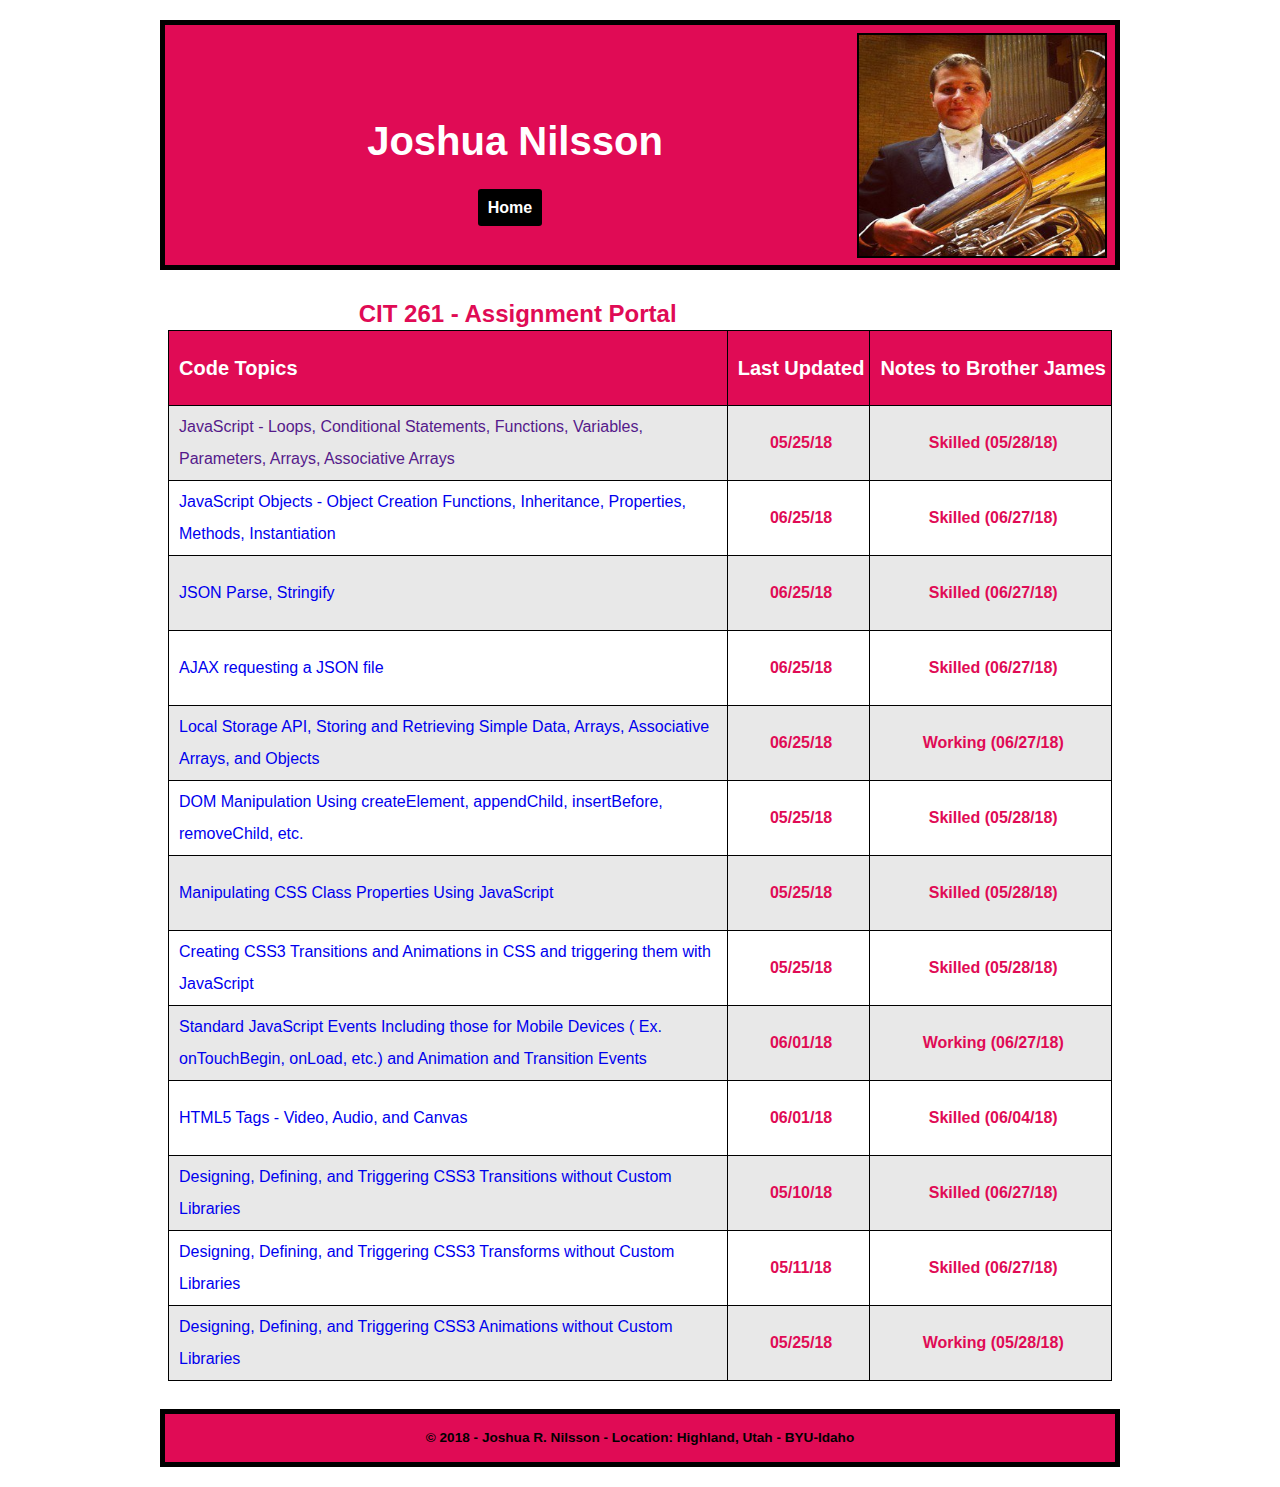
<file: index.html>
<!DOCTYPE HTML>
<html lang="en-US">
  <head>
    <meta charset="utf-8">
    <title>Joshua Nilsson | CIT 261 Assignment Portal</title>
    <meta name="description" content="Joshua Nilsson CIT 261 - Mobile Application Development at Brigham Young University - Idaho">
    <meta name="viewport" content="width=device-width, initial-scale=1">
    <link rel="stylesheet" href="styles/normalize.css">
    <link rel="stylesheet" href="styles/main.css">
  </head>

  <body>
    <header>
      <p><img src="images/my-profile-picture.jpg" alt="My Profile Picture"></p>
      <h1><strong><a href="index.html">Joshua Nilsson</a></strong></h1>
      <nav>
        <ul>
          <li><a href="index.html">Home</a></li>
        </ul>
      </nav>
    </header>

    <main>
      <h2><strong>CIT 261 - Assignment Portal</strong></h2>

      <table>
        <tr>
          <th>Code Topics</th>
          <th>Last Updated</th>
          <th>Notes to Brother James</th>
        </tr>
        <tr>
          <td><a href="" target="_blank">JavaScript - Loops, Conditional Statements, Functions, Variables, Parameters, Arrays, Associative Arrays</a></td>
          <td>05/25/18</td>
          <td>Skilled (05/28/18)</td>
        </tr>
        <tr>
          <td><a href="/topics/project-basics.html" target="_blank">JavaScript Objects - Object Creation Functions, Inheritance, Properties, Methods, Instantiation</a></td>
          <td>06/25/18</td>
          <td>Skilled (06/27/18)</td>
        </tr>
        <tr>
          <td><a href="/topics/project-basics.html" target="_blank">JSON Parse, Stringify</a></td>
          <td>06/25/18</td>
          <td>Skilled (06/27/18)</td>
        </tr>
        <tr>
          <td><a href="/topics/project-basics.html" target="_blank">AJAX requesting a JSON file</a></td>
          <td>06/25/18</td>
          <td>Skilled (06/27/18)</td>
        </tr>
        <tr>
          <td><a href="/topics/project-basics.html" target="_blank">Local Storage API, Storing and Retrieving Simple Data, Arrays, Associative Arrays, and Objects</a></td>
          <td>06/25/18</td>
          <td>Working (06/27/18)</td>
        </tr>
        <tr>
          <td><a href="/topics/css-manipulation.html" target="_blank">DOM Manipulation Using createElement, appendChild, insertBefore, removeChild, etc.</a></td>
          <td>05/25/18</td>
          <td>Skilled (05/28/18)</td>
        </tr>
        <tr>
          <td><a href="/topics/css-manipulation.html" target="_blank">Manipulating CSS Class Properties Using JavaScript</a></td>
          <td>05/25/18</td>
          <td>Skilled (05/28/18)</td>
        </tr>
        <tr>
          <td><a href="/topics/css-manipulation.html" target="_blank">Creating CSS3 Transitions and Animations in CSS and triggering them with JavaScript</a></td>
          <td>05/25/18</td>
          <td>Skilled (05/28/18)</td>
        </tr>
        <tr>
          <td><a href="topics/html5.html" target="_blank">Standard JavaScript Events Including those for Mobile Devices ( Ex. onTouchBegin, onLoad, etc.) and Animation and Transition Events</a></td>
          <td>06/01/18</td>
          <td>Working (06/27/18)</td>
        </tr>
        <tr>
          <td><a href="topics/html5.html" target="_blank">HTML5 Tags - Video, Audio, and Canvas</a></td>
          <td>06/01/18</td>
          <td>Skilled (06/04/18)</td>
        </tr>
        <tr>
          <td><a href="/topics/transitions.html" target="_blank">Designing, Defining, and Triggering CSS3 Transitions without Custom Libraries</a></td>
          <td>05/10/18</td>
          <td>Skilled (06/27/18)</td>
        </tr>
        <tr>
          <td><a href="/topics/transforms.html" target="_blank">Designing, Defining, and Triggering CSS3 Transforms without Custom Libraries</a></td>
          <td>05/11/18</td>
          <td>Skilled (06/27/18)</td>
        </tr>
        <tr>
          <td><a href="/topics/animations.html" target="_blank">Designing, Defining, and Triggering CSS3 Animations without Custom Libraries</a></td>
          <td>05/25/18</td>
          <td>Working (05/28/18)</td>
        </tr>
      </table>
    </main>

    <footer>
      <div>
      <p><strong>© 2018 - Joshua R. Nilsson - Location: Highland, Utah - <a href="http://www.byui.edu/online" target="_blank">BYU-Idaho</a></strong></p>
      </div>
    </footer>
    <script src="scripts/modernizr-custom.js"></script>
    <script src="scripts/functions.js"></script>
  </body>
</html>
</file>
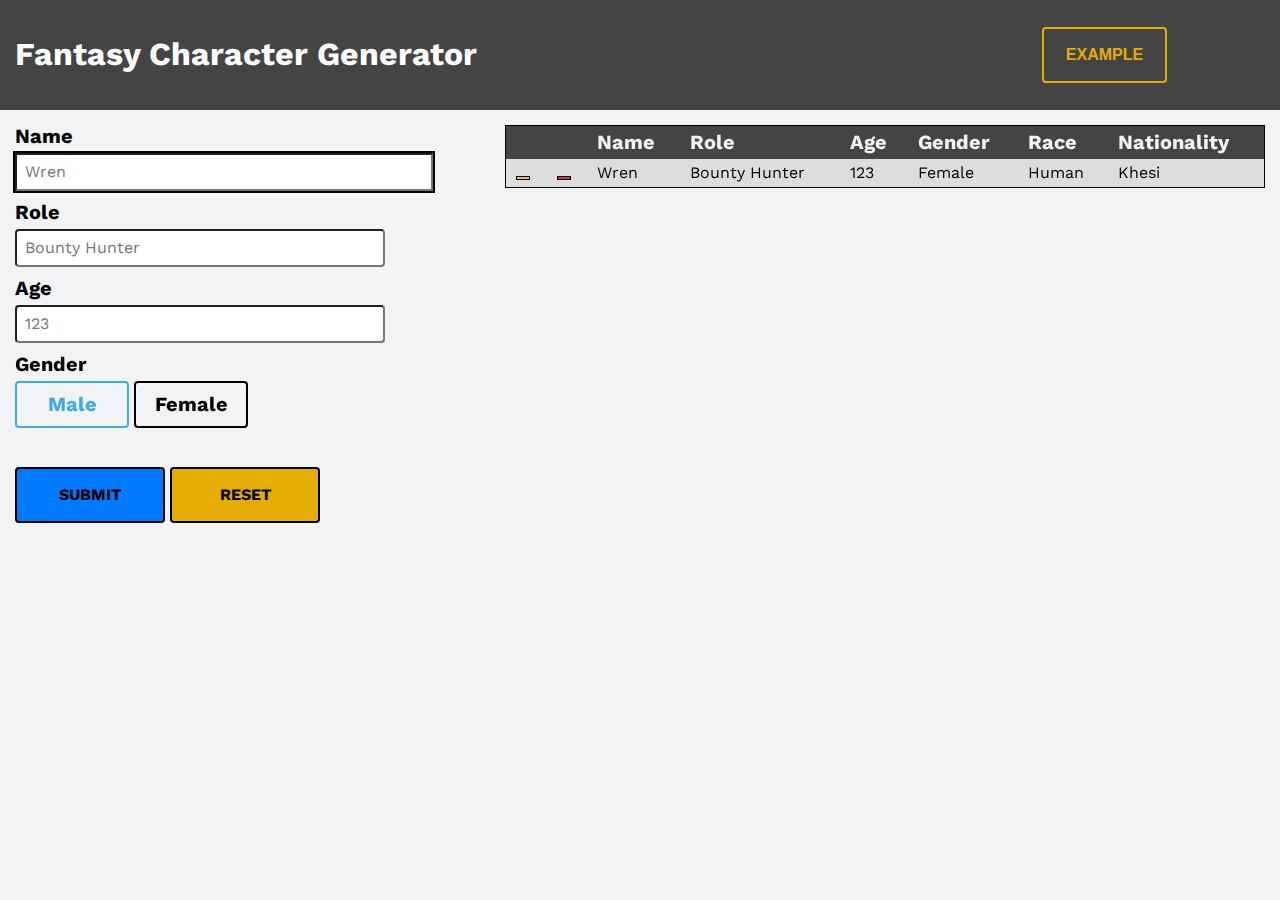
<file: views/index.html>
<!DOCTYPE HTML>
<html lang="en-US">
  <head>
    <meta charset="utf-8">
    <title>Fantasy Character Generator</title>
    <meta name="description" content="Fantasy Character Generator">
    <meta name="viewport" content="width=device-width, initial-scale=1">
    <link rel="stylesheet" href="../css/normalize.css">
    <link rel="stylesheet" href="../css/main.css">
    <link href="https://fonts.googleapis.com/css?family=Work+Sans:100,200,300,400,500,600,700,800,900" rel="stylesheet">
    <link rel="stylesheet" href="https://use.fontawesome.com/releases/v5.1.0/css/all.css" integrity="sha384-lKuwvrZot6UHsBSfcMvOkWwlCMgc0TaWr+30HWe3a4ltaBwTZhyTEggF5tJv8tbt" crossorigin="anonymous">
  </head>
  <body>
    <div class="grid-container">
      <header class="header">
        <h1><a href="project-basics.html">Fantasy Character Generator</a></h1>
        <button type="button" class="example" id="example" onclick="loadDoc()">EXAMPLE  <i class="fas fa-angle-double-right"></i></button>
      </header>
      <main>
        <div class="entry">
          <form id="resetForm">
            <!-- NAME -->
            <label for="name">Name</label>
            <input type="text" name="name" placeholder="Wren" maxlength="10" class="animate-input shadow-pop-br" id="name" autofocus required>

            <!-- ROLE -->
            <label for="role">Role</label>
            <input type="text" name="role" placeholder="Bounty Hunter" list="roles" class="animate-input shadow-pop-br" id="role" required>
              <datalist id="roles">
                <option value="Bounty Hunter"></option>
                <option value="Mercenary"></option>
                <option value="Zealot"></option>
              </datalist>

            <!-- AGE -->
            <label for="age">Age</label>
            <input type="number" name="age" placeholder="123" min="0" class="animate-input shadow-pop-br" id="age" required>

            <!-- GENDER -->
            <label>Gender</label>
            <div id="genderInputs">
              <!-- MALE -->
              <input type="radio" name="gender" value="male" id="male" checked>
              <label for="male"><i class="fas fa-mars"></i> Male</label>
              <!-- FEMALE -->
              <input type="radio" name="gender" value="female" id="female">
              <label for="female"><i class="fas fa-venus"></i> Female</label>
            </div>

            <!-- DISPLAY RACE/NATIONALITY -->
            <p><button type="button" id="showBtn" title="Expand" onclick="showRaceNationality()"><i class="fas fa-plus-circle fa-2x"></i></button></p>

            <!-- RACE -->
            <div id="raceDOM">
              <div id="raceDIV"></div>
            </div>

            <!-- NATIONALITY -->
            <div id="nationalityDOM">
              <div id="nationalityDIV"></div>
            </div>

            <div id="counterTest"></div>
            <!-- SUBMIT/RANDOMIZE -->
            <button type="submit" value="SUBMIT" id="submit" onclick="generate()"><i class="fas fa-save"></i> SUBMIT</button>
          </form>
          <button type="button" value="RESET" id="reset" onclick="resetForm()"><i class="fas fa-cut"></i> RESET</button>
        </div>

        <!-- COLLECTION TABLE -->
        <div class="collection">
          <table id="character-table">
            <thead>
              <tr>
                <th></th>
                <th></th>
                <th>Name</th>
                <th>Role</th>
                <th>Age</th>
                <th>Gender</th>
                <th>Race</th>
                <th>Nationality</th>
              </tr>
            </thead>
            <tbody id="character-out">

              <!-- EXAMPLE ENTRY -->
              <tr>
                <td><button type="submit" title="Click to Edit" class="edit" onclick="editEntry()"><i class="fas fa-edit fa-fw"></i></button></td>
                <td><button type="submit" title="Click to Delete" class="delete" onclick="deleteEntry();"><i class="fas fa-trash-alt fa-fw"></i></button></td>
                <td>Wren</td>
                <td>Bounty Hunter</td>
                <td>123</td>
                <td>Female</td>
                <td>Human</td>
                <td>Khesi</td>
              </tr>
            </tbody>
          </table>

          <div id="example-out">
          </div>
        </div>
      </main>
<!--
      <footer class="footer">
        <p id="footer"></p>
      </footer>
-->
    </div>
    <script src="../scripts/modernizr-custom.js"></script>
    <script src="../scripts/script.js"></script>
  </body>
</html>
<!-- CITATIONS
Radio Checkboxes:
https://codepen.io/w3programmings/pen/zzRKpy?editors=1100#0

Max Length Input Type="number":
https://stackoverflow.com/questions/18510845/maxlength-ignored-for-input-type-number-in-chrome

Input Focus Transition:
https://www.w3schools.com/w3css/tryit.asp?filename=tryw3css_input_animate

Slide-In & Shadow Pop Animations:
http://animista.net/play/entrances/slide-in-fwd/slide-in-fwd-left
http://animista.net/play/basic/shadow-pop/shadow-pop-br

Submit Button Transition:
http://tobiasahlin.com/blog/css-trick-animating-link-underlines/

Uppercase First Letter, Lowercase Remaining (For Each Word):
https://www.w3resource.com/javascript-exercises/javascript-string-exercise-9.php

Image Full Canvas Width/Height:
https://stackoverflow.com/questions/36257809/display-the-full-image-size-100-width-height-inside-a-html5-canvas-of-a-certa
-->
</file>
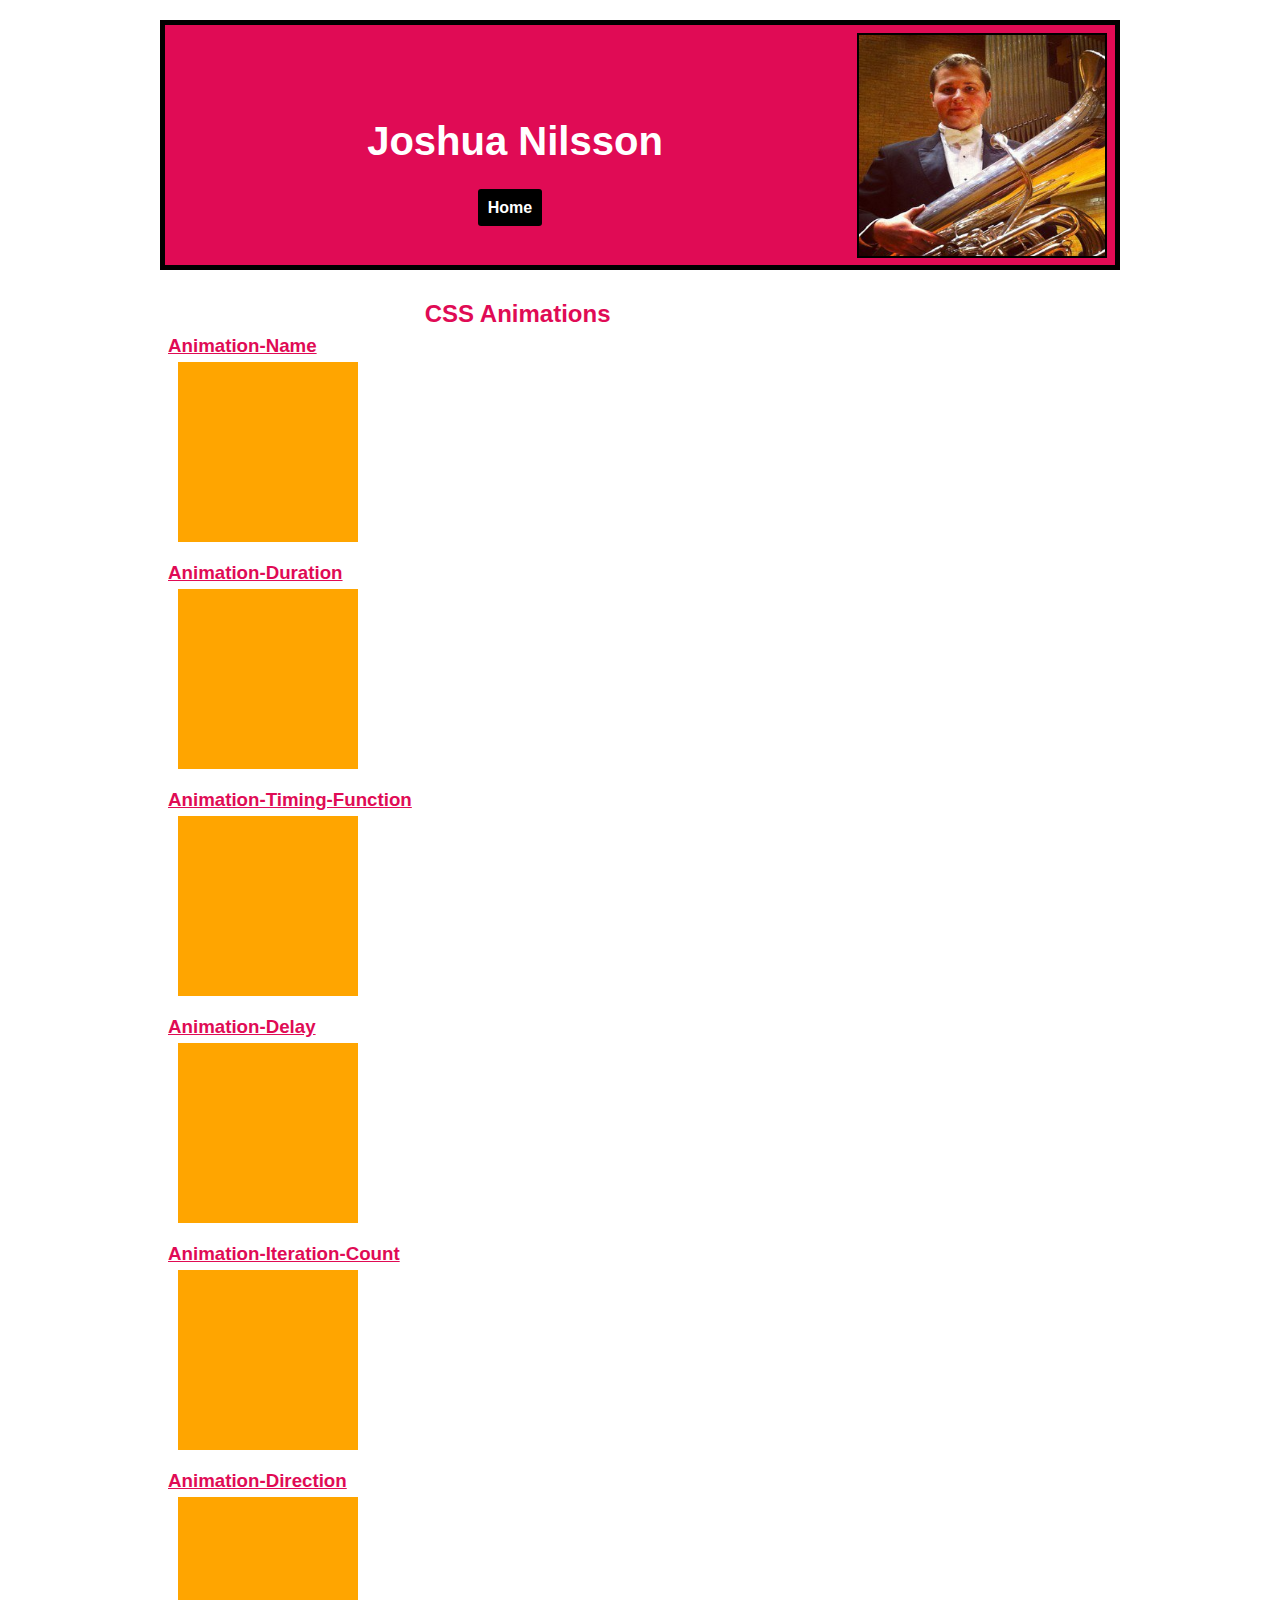
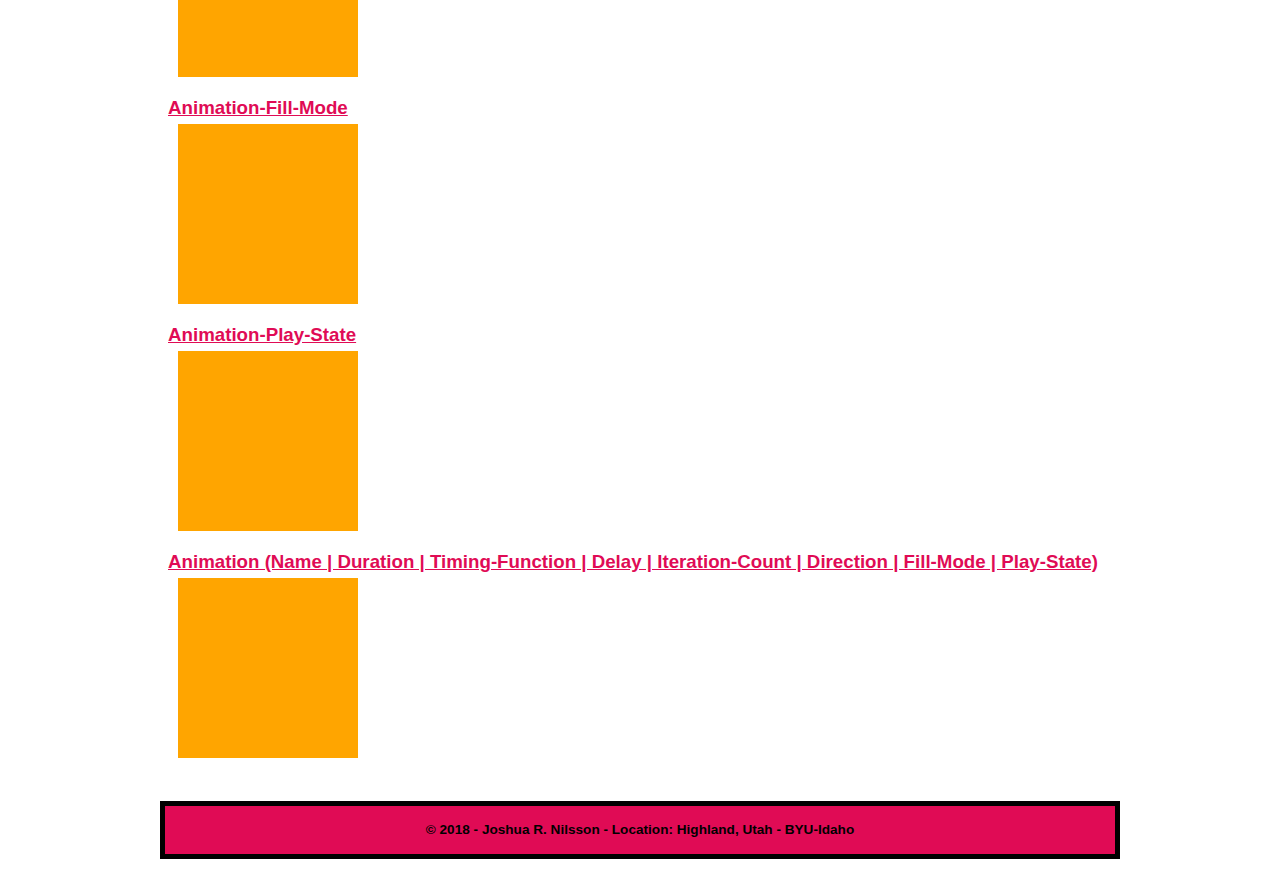
<file: topics/animations.html>
<!DOCTYPE HTML>
<html lang="en-US">
  <head>
    <meta charset="utf-8">
    <title>CSS Animations | CIT 261 Topic</title>
    <meta name="description" content="CIT 261 Animation Demos">
    <meta name="viewport" content="width=device-width, initial-scale=1">
    <link rel="stylesheet" href="../styles/normalize.css">
    <link rel="stylesheet" href="../styles/main.css">
  </head>

  <body>
    <header>
      <p><img src="../images/my-profile-picture.jpg" alt="My Profile Picture"></p>
      <h1><strong><a href="../index.html">Joshua Nilsson</a></strong></h1>
      <nav>
        <ul>
          <li><a href="../index.html">Home</a></li>
        </ul>
      </nav>
    </header>

    <main>
      <h2 class="adjustment"><strong>CSS Animations</strong></h2>
      <section>
        <h3>Animation-Name</h3>
        <div class="container">
          <div class="animation animation1"></div>
        </div>

        <h3>Animation-Duration</h3>
        <div class="container">
          <div class="animation animation2"></div>
        </div>

        <h3>Animation-Timing-Function</h3>
        <div class="container">
          <div class="animation animation3"></div>
        </div>

        <h3>Animation-Delay</h3>
        <div class="container">
          <div class="animation animation4"></div>
        </div>

        <h3>Animation-Iteration-Count</h3>
        <div class="container">
          <div class="animation animation5"></div>
        </div>

        <h3>Animation-Direction</h3>
        <div class="container">
          <div class="animation animation6"></div>
        </div>

        <h3>Animation-Fill-Mode</h3>
        <div class="container">
          <div class="animation animation7"></div>
        </div>

        <h3>Animation-Play-State</h3>
        <div class="container">
          <div class="animation animation8"></div>
        </div>

        <h3>Animation (Name | Duration | Timing-Function | Delay | Iteration-Count | Direction | Fill-Mode | Play-State)</h3>
        <div class="container">
          <div class="animation animation9"></div>
        </div>
      </section>
    </main>

    <footer>
      <div>
        <p><strong>© 2018 - Joshua R. Nilsson - Location: Highland, Utah - <a href="http://www.byui.edu/online" target="_blank">BYU-Idaho</a></strong></p>
      </div>
    </footer>
    <script src="../scripts/modernizr-custom.js"></script>
    <script src="../scripts/functions.js"></script>
  </body>
</html>
</file>
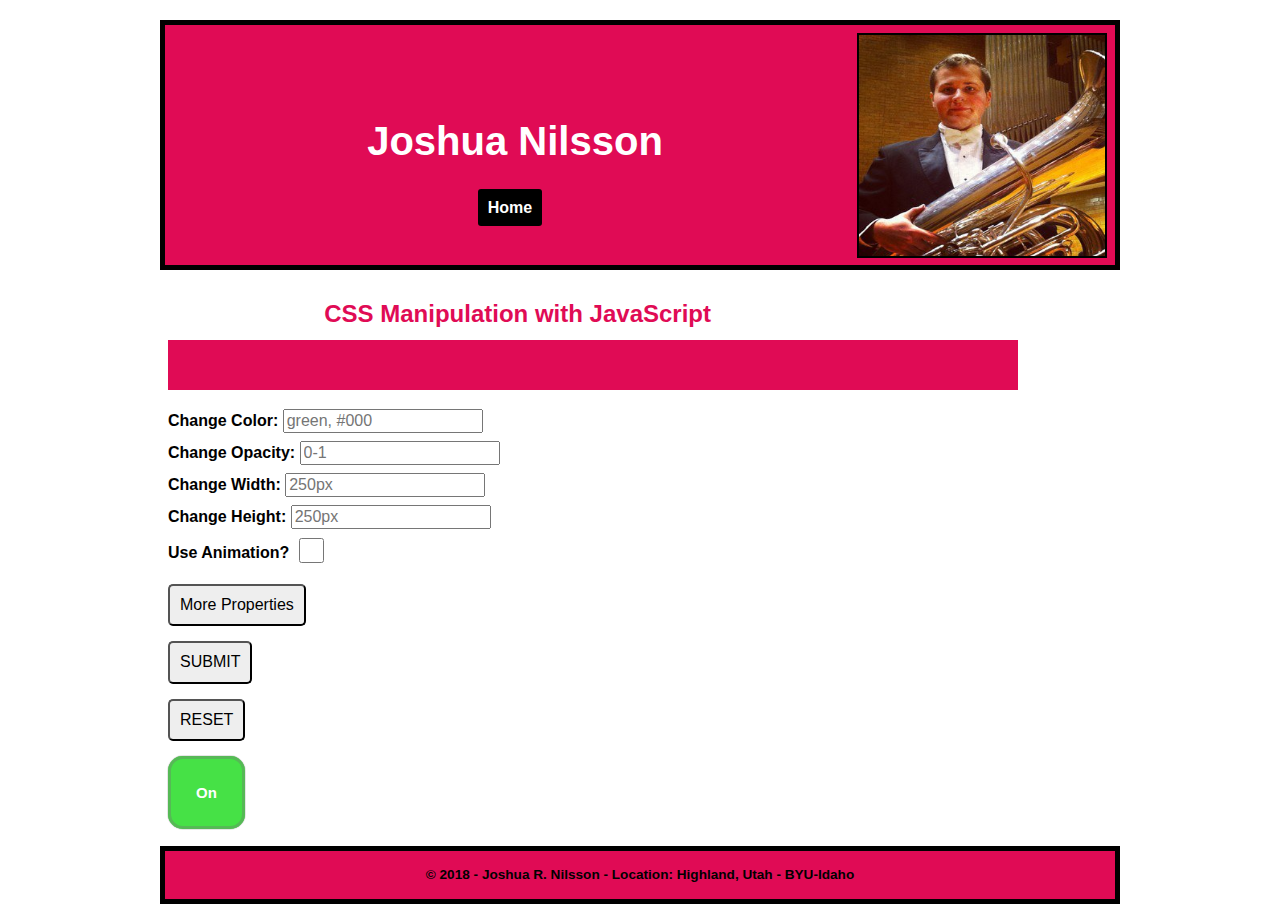
<file: topics/css-manipulation.html>
<!DOCTYPE HTML>
<html lang="en-US">
  <head>
    <meta charset="utf-8">
    <title>CSS Manipulation with JavaScript | CIT 261 Topic</title>
    <meta name="description" content="CIT 261 CSS Manipulation with JavaScript">
    <meta name="viewport" content="width=device-width, initial-scale=1">
    <link rel="stylesheet" href="../styles/normalize.css">
    <link rel="stylesheet" href="../styles/main.css">
  </head>

  <body class="bgc">
    <header class="bgc">
      <p><img src="../images/my-profile-picture.jpg" alt="My Profile Picture"></p>
      <h1><strong><a href="../index.html">Joshua Nilsson</a></strong></h1>
      <nav>
        <ul>
          <li><a href="../index.html">Home</a></li>
        </ul>
      </nav>
    </header>

    <main>
      <h2 class="adjustment"><strong>CSS Manipulation with JavaScript</strong></h2>
      <section>
        <form id="resetForm">
        <div class="style-block">
        <div id="example1" class="container configure"></div>
        <label>Change Color:</label>
        <input type="text" id="changeColor" placeholder="green, #000">
        </div>

        <div class="style-block">
        <label>Change Opacity:</label>
        <input type="text" id="changeOpacity" placeholder="0-1" pattern="[0-9]">
        </div>

        <div class="style-block">
        <label>Change Width:</label>
        <input type="text" id="changeWidth" placeholder="250px">
        </div>

        <div class="style-block">
          <label>Change Height:</label>
          <input type="text" id="changeHeight" placeholder="250px">
        </div>

        <div id="properties" class="style-block">
          <div id="property1"></div>
          <div id="property2"></div>
          <div id="property3"></div>
          <div id="property4"></div>
          <div id="property5"></div>
          <div id="property6"></div>
          <div id="property7"></div>
        </div>
        </form>

        <label>Use Animation? </label><input type="checkbox" onclick="changeAnimation()" id="changeAnimation">

        <button type="submit" onclick="newProperty()" id="propBtn" class="buttons">More Properties</button>

        <button type="submit" onclick="changeColor(); changeOpacity(); changeWidth(); changeHeight(); changeMargin(); changePadding(); changeBorder(); changeBR(); changeBS(); changeTransform(); changeTransition()" id="submitBtn" class="buttons">SUBMIT</button>

        <button type="button" onclick="resetForm()" class="buttons">RESET</button>

        <div class="toggleContainer">
          <a href="#toggleBtn" class="toggleBtn toggleSelect" id="toggleBtn" onclick="toggleBtn(); toggleBGC()">On</a>
        </div>
      </section>
    </main>

    <footer class="bgc">
      <div>
        <p><strong>© 2018 - Joshua R. Nilsson - Location: Highland, Utah - <a href="http://www.byui.edu/online" target="_blank" class="bgc">BYU-Idaho</a></strong></p>
      </div>
    </footer>
    <script src="../scripts/modernizr-custom.js"></script>
    <script src="../scripts/functions.js"></script>
  </body>
</html>
</file>
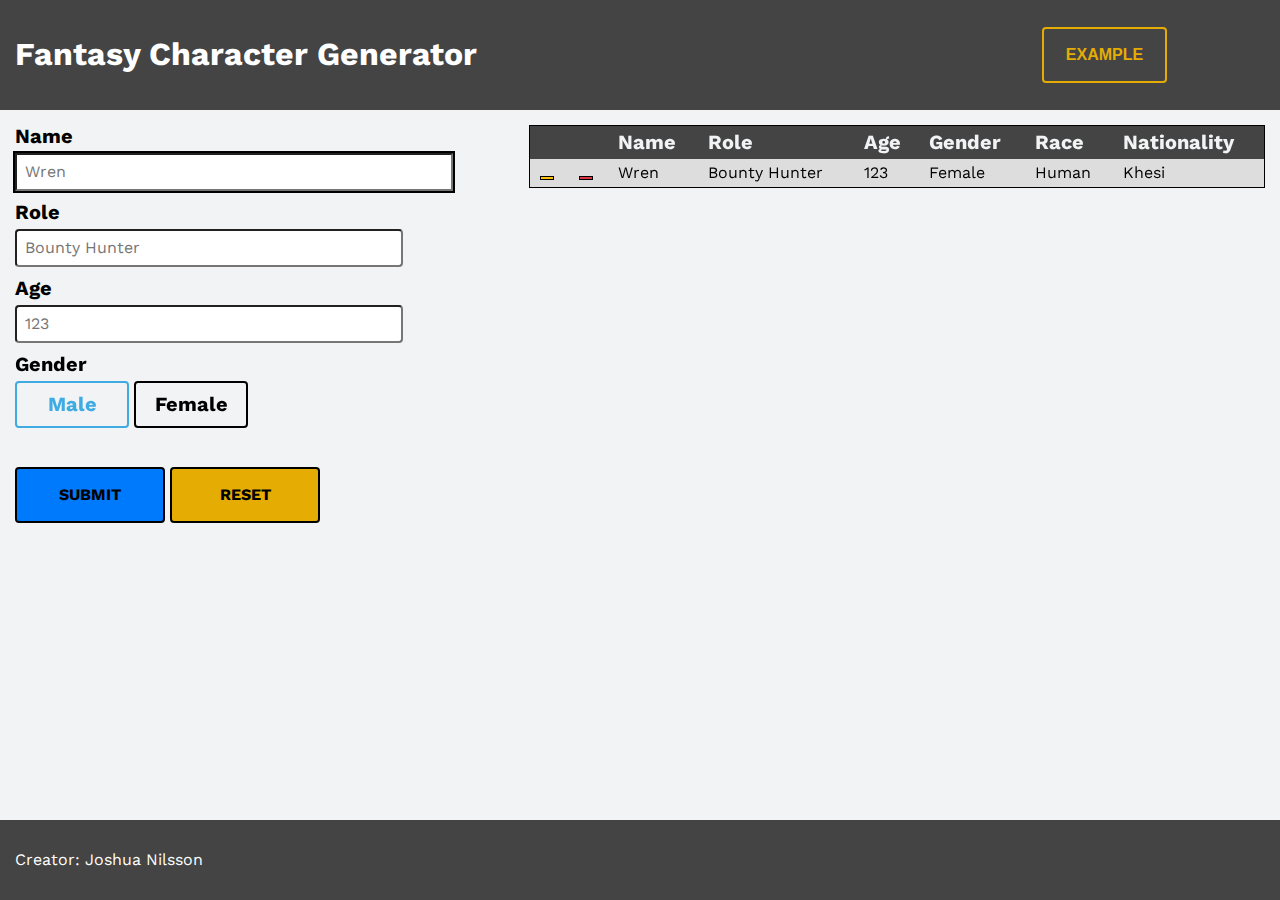
<file: topics/project-basics.html>
<!DOCTYPE HTML>
<html lang="en-US">
  <head>
    <meta charset="utf-8">
    <title>Fantasy Character Generator</title>
    <meta name="description" content="Fantasy Character Generator">
    <meta name="viewport" content="width=device-width, initial-scale=1">
    <link rel="stylesheet" href="../css/normalize.css">
    <link rel="stylesheet" href="../css/main.css">
    <link href="https://fonts.googleapis.com/css?family=Work+Sans:100,200,300,400,500,600,700,800,900" rel="stylesheet">
    <link rel="stylesheet" href="https://use.fontawesome.com/releases/v5.1.0/css/all.css" integrity="sha384-lKuwvrZot6UHsBSfcMvOkWwlCMgc0TaWr+30HWe3a4ltaBwTZhyTEggF5tJv8tbt" crossorigin="anonymous">
  </head>
  <body>
    <div class="grid-container">
      <header class="header">
        <h1><a href="project-basics.html">Fantasy Character Generator</a></h1>
        <button type="button" class="example" id="example" onclick="loadDoc(); hideUpdateForm()">EXAMPLE  <i class="fas fa-angle-double-right"></i></button>
      </header>
      <main>
        <div class="entry">
          <form onsubmit="generate()" id="resetForm">
            <!-- NAME -->
            <label for="name">Name</label>
            <input type="text" name="name" placeholder="Wren" maxlength="10" class="animate-input shadow-pop-br" id="name" autofocus required>

            <!-- ROLE -->
            <label for="role">Role</label>
            <input type="text" name="role" placeholder="Bounty Hunter" list="roles" class="animate-input shadow-pop-br" id="role" required>
            <datalist id="roles">
              <option value="Bounty Hunter"></option>
              <option value="Mercenary"></option>
              <option value="Zealot"></option>
            </datalist>

            <!-- AGE -->
            <label for="age">Age</label>
            <input type="number" name="age" placeholder="123" min="0" class="animate-input shadow-pop-br" id="age" required>

            <!-- GENDER -->
            <label>Gender</label>
            <div id="genderInputs">
              <!-- MALE -->
              <input type="radio" name="gender" value="male" id="male" checked>
              <label for="male"><i class="fas fa-mars"></i> Male</label>
              <!-- FEMALE -->
              <input type="radio" name="gender" value="female" id="female">
              <label for="female"><i class="fas fa-venus"></i> Female</label>
            </div>

            <!-- DISPLAY RACE/NATIONALITY -->
            <p><button type="button" id="showBtn" title="Expand" onclick="showRaceNationality()"><i class="fas fa-plus-circle fa-2x"></i></button></p>

            <!-- RACE -->
            <div id="raceDOM">
              <div id="raceDIV"></div>
            </div>

            <!-- NATIONALITY -->
            <div id="nationalityDOM">
              <div id="nationalityDIV"></div>
            </div>

            <!-- SUBMIT/RANDOMIZE -->
            <button type="submit" value="SUBMIT" id="submit"><i class="fas fa-save"></i> SUBMIT</button>
            <button type="reset" value="RESET" id="reset" onclick="resetForm()"><i class="fas fa-cut"></i> RESET</button>
          </form>

          <div id="update-form"></div>
        </div>
        <!-- COLLECTION TABLE -->
        <div class="collection">
          <table id="character-table">
            <thead>
              <tr>
                <th></th>
                <th></th>
                <th>Name</th>
                <th>Role</th>
                <th>Age</th>
                <th>Gender</th>
                <th>Race</th>
                <th>Nationality</th>
              </tr>
            </thead>
            <tbody id="character-out">

              <!-- EXAMPLE ENTRY -->
              <tr>
                <td><button type="submit" title="Click to Edit" class="edit"><i class="fas fa-edit fa-fw"></i></button></td>
                <td><button type="submit" title="Click to Delete" class="delete"><i class="fas fa-trash-alt fa-fw"></i></button></td>
                <td>Wren</td>
                <td>Bounty Hunter</td>
                <td>123</td>
                <td>Female</td>
                <td>Human</td>
                <td>Khesi</td>
              </tr>
            </tbody>
          </table>

          <div id="example-out">
          </div>
        </div>
      </main>

      <footer class="footer">
        <p id="footer"></p>
      </footer>

    </div>
    <script src="../scripts/modernizr-custom.js"></script>
    <script src="../scripts/script.js"></script>
  </body>
</html>
<!-- CITATIONS
Radio Checkboxes:
https://codepen.io/w3programmings/pen/zzRKpy?editors=1100#0

Input Focus Transition:
https://www.w3schools.com/w3css/tryit.asp?filename=tryw3css_input_animate

Slide-In, Shadow Pop, and Bounce-Top Animations (Slightly Modified):
http://animista.net/play/entrances/slide-in-fwd/slide-in-fwd-left
http://animista.net/play/basic/shadow-pop/shadow-pop-br
http://animista.net/play/attention/bounce

Submit Button Transition:
http://tobiasahlin.com/blog/css-trick-animating-link-underlines/

Uppercase First Letter, Lowercase Remaining (For Each Word):
https://www.w3resource.com/javascript-exercises/javascript-string-exercise-9.php

Image Full Canvas Width/Height:
https://stackoverflow.com/questions/36257809/display-the-full-image-size-100-width-height-inside-a-html5-canvas-of-a-certa
-->
</file>
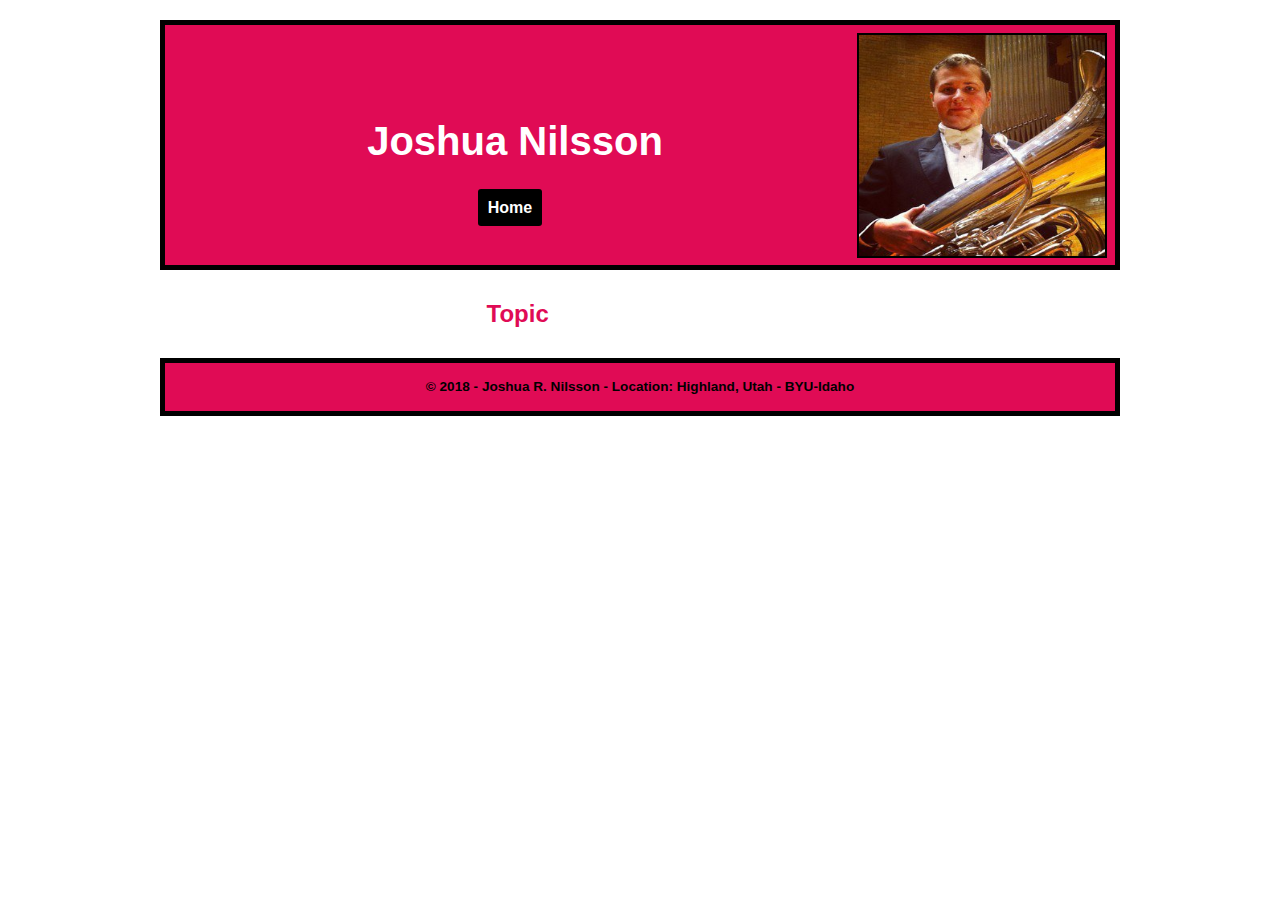
<file: topics/template.html>
<!DOCTYPE HTML>
<html lang="en-US">
  <head>
    <meta charset="utf-8">
    <title> | CIT 261 Topic</title>
    <meta name="description" content="">
    <meta name="viewport" content="width=device-width, initial-scale=1">
    <link rel="stylesheet" href="../styles/normalize.css">
    <link rel="stylesheet" href="../styles/main.css">
  </head>

  <body>
    <header>
      <p><img src="../images/my-profile-picture.jpg" alt="My Profile Picture"></p>
      <h1><strong><a href="../index.html">Joshua Nilsson</a></strong></h1>
      <nav>
        <ul>
          <li><a href="../index.html">Home</a></li>
        </ul>
      </nav>
    </header>

    <main>
      <h2><strong>Topic</strong></h2>

    </main>

    <footer>
      <div>
        <p><strong>© 2018 - Joshua R. Nilsson - Location: Highland, Utah - <a href="http://www.byui.edu/online" target="_blank">BYU-Idaho</a></strong></p>
      </div>
    </footer>
    <script src="../scripts/modernizr-custom.js"></script>
    <script src="../scripts/functions.js"></script>
  </body>
</html>
</file>
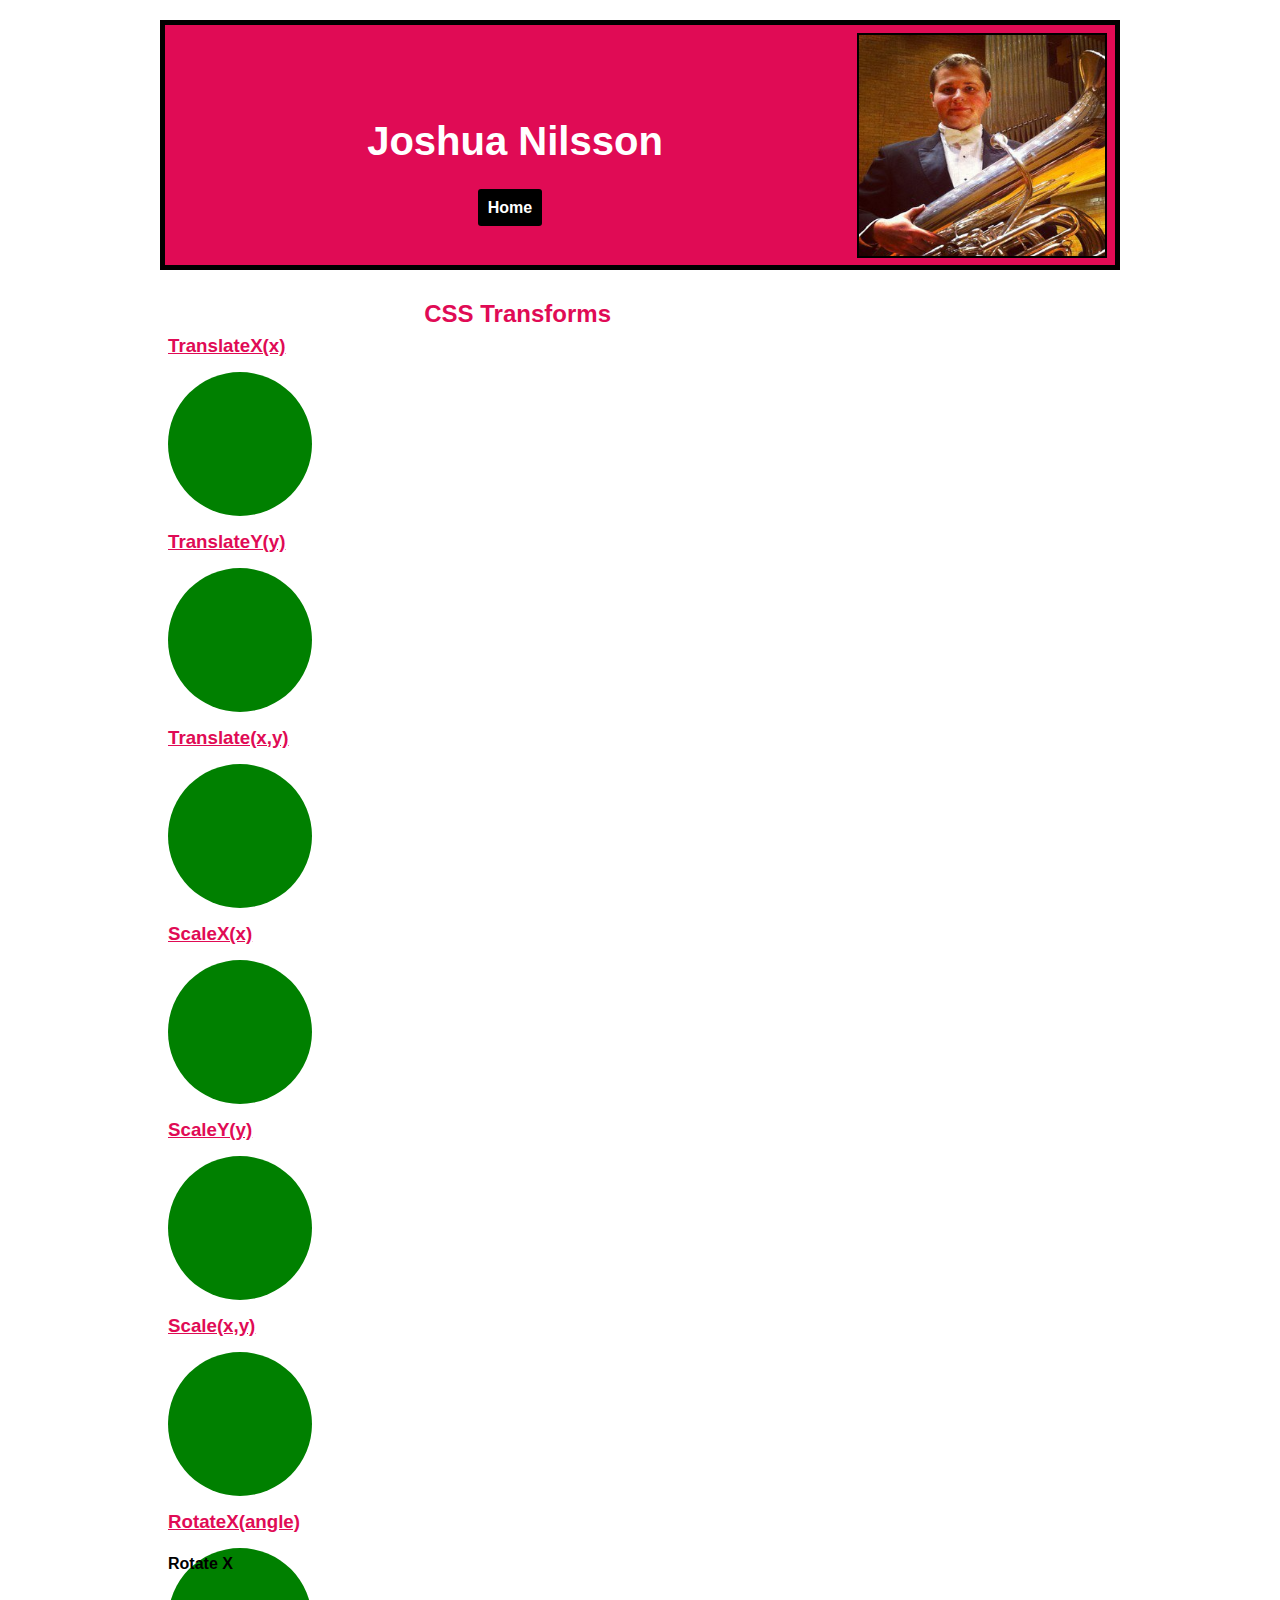
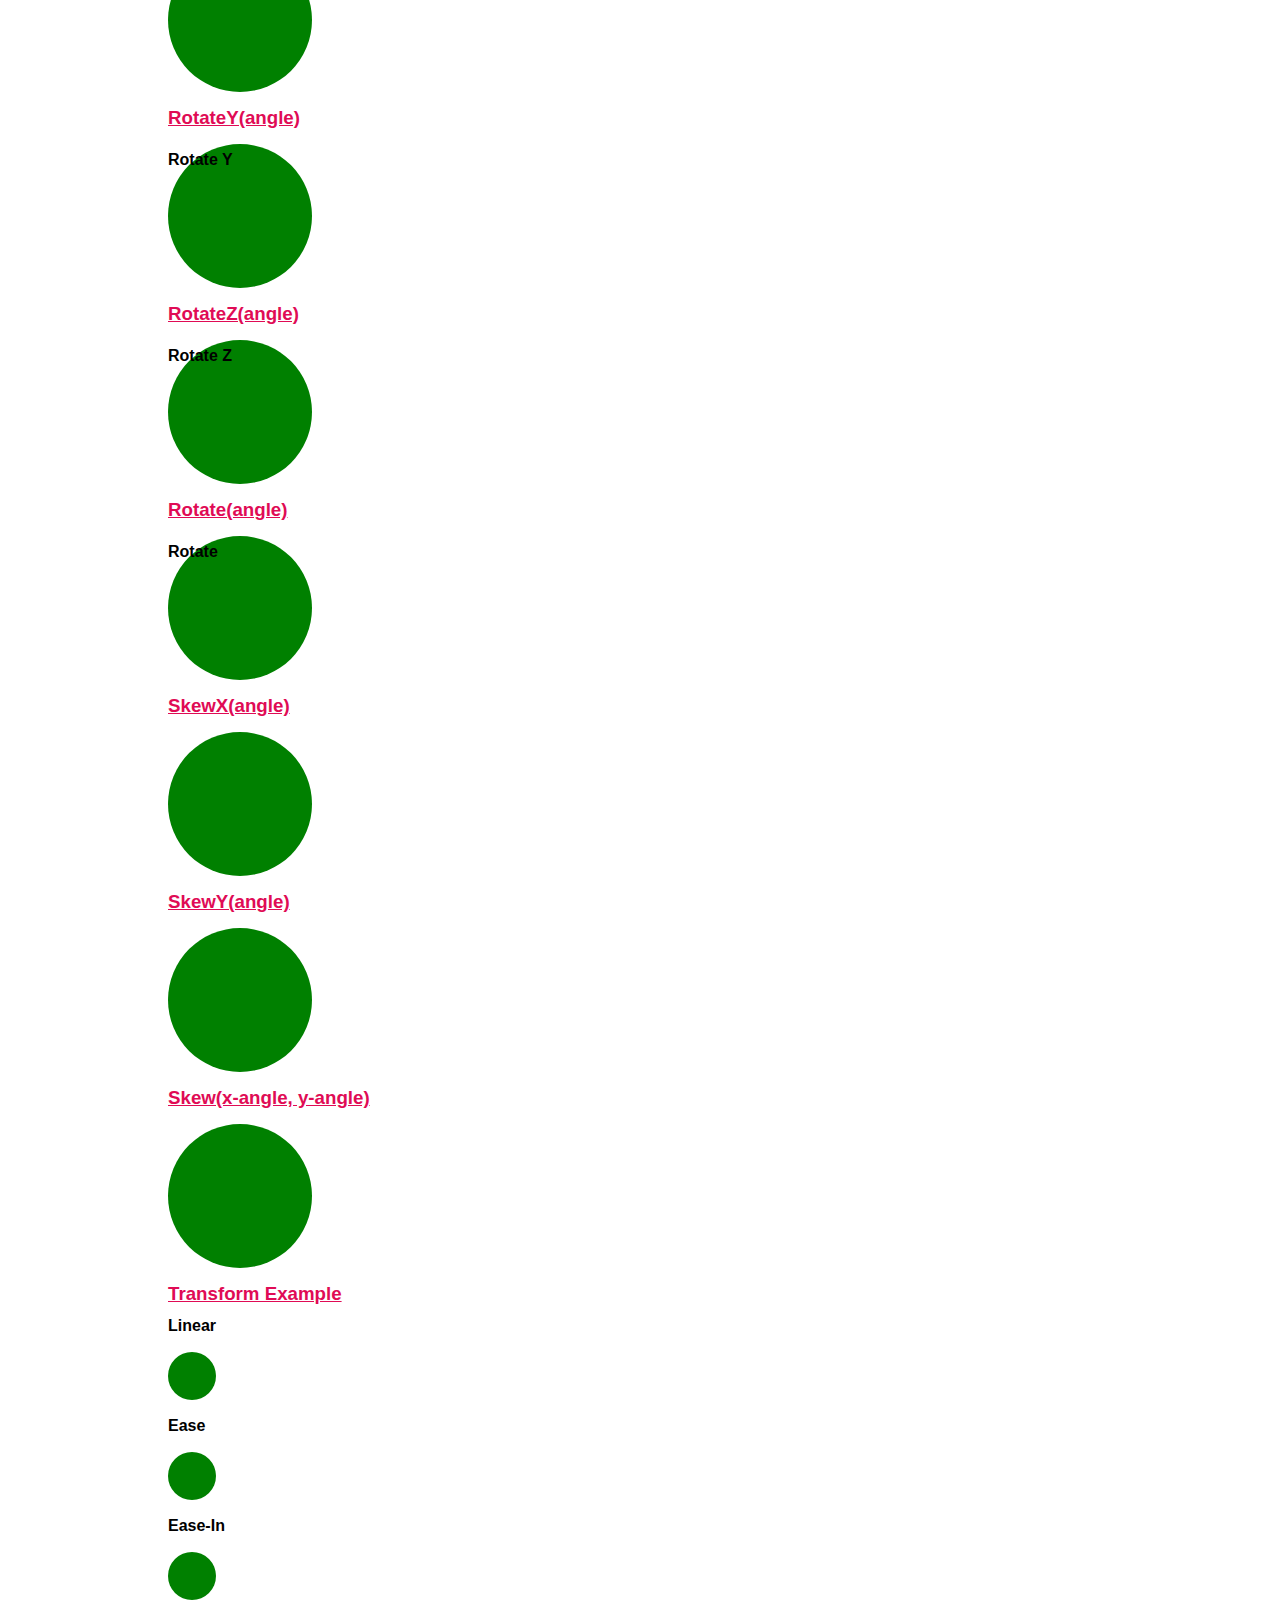
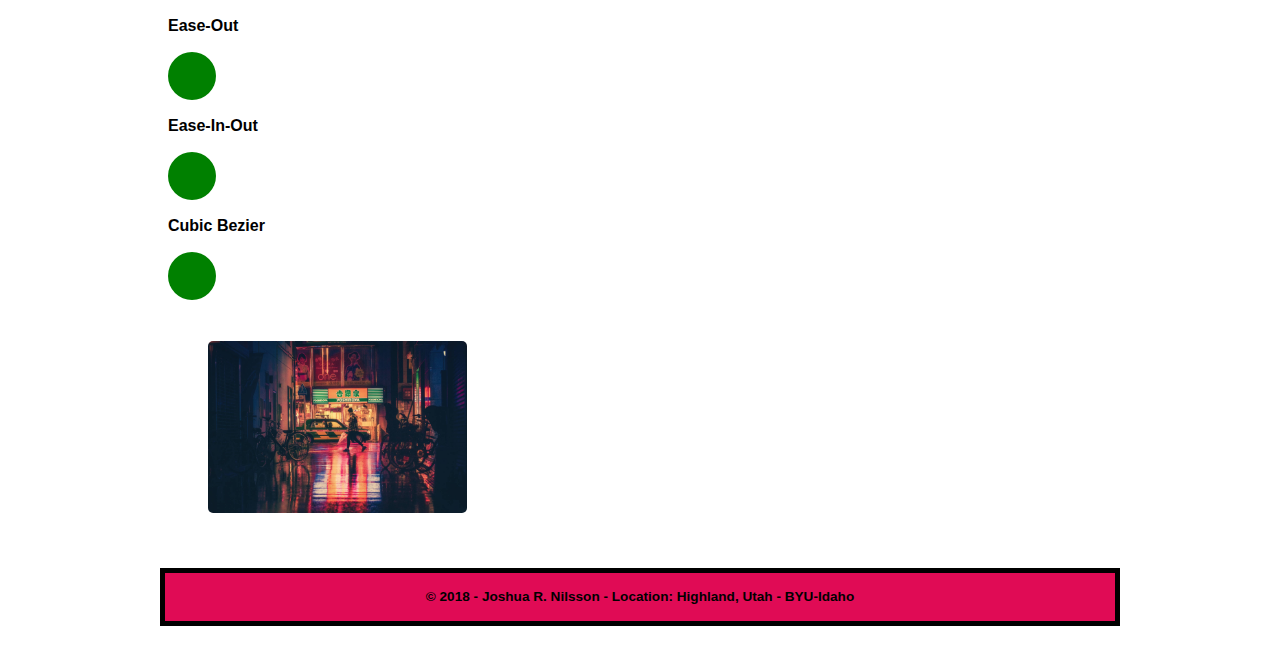
<file: topics/transforms.html>
<!DOCTYPE HTML>
<html lang="en-US">
  <head>
    <meta charset="utf-8">
    <title>CSS Transforms | CIT 261 Topic</title>
    <meta name="description" content="CIT 261 Transform Demos">
    <meta name="viewport" content="width=device-width, initial-scale=1">
    <link rel="stylesheet" href="../styles/normalize.css">
    <link rel="stylesheet" href="../styles/main.css">
  </head>

  <body>
    <header>
      <p><img src="../images/my-profile-picture.jpg" alt="My Profile Picture"></p>
      <h1><strong><a href="../index.html">Joshua Nilsson</a></strong></h1>
      <nav>
        <ul>
          <li><a href="../index.html">Home</a></li>
        </ul>
      </nav>
    </header>

    <main>
      <h2 class="adjustment"><strong>CSS Transforms</strong></h2>
      <section>
        <h3>TranslateX(x)</h3>
        <div class="circle circle1"></div>

        <h3>TranslateY(y)</h3>
        <div class="circle circle2"></div>

        <h3>Translate(x,y)</h3>
        <div class="circle circle3"></div>

        <h3>ScaleX(x)</h3>
        <div class="circle circle4"></div>

        <h3>ScaleY(y)</h3>
        <div class="circle circle5"></div>

        <h3>Scale(x,y)</h3>
        <div class="circle circle6"></div>

        <h3>RotateX(angle)</h3>
        <div class="circle circle7">Rotate X</div>

        <h3>RotateY(angle)</h3>
        <div class="circle circle8">Rotate Y</div>

        <h3>RotateZ(angle)</h3>
        <div class="circle circle9">Rotate Z</div>

        <h3>Rotate(angle)</h3>
        <div class="circle circle10">Rotate</div>

        <h3>SkewX(angle)</h3>
        <div class="circle circle11"></div>

        <h3>SkewY(angle)</h3>
        <div class="circle circle12"></div>

        <h3>Skew(x-angle, y-angle)</h3>
        <div class="circle circle13"></div>

        <h3>Transform Example</h3>
        <div class="transform-example">
          <h4>Linear</h4>
          <div class="circle small-circle1"></div>
          <h4>Ease</h4>
          <div class="circle small-circle2"></div>
          <h4>Ease-In</h4>
          <div class="circle small-circle3"></div>
          <h4>Ease-Out</h4>
          <div class="circle small-circle4"></div>
          <h4>Ease-In-Out</h4>
          <div class="circle small-circle5"></div>
          <h4>Cubic Bezier</h4>
          <div class="circle small-circle6"></div>
        </div>

        <figure>
          <img src="../images/japan.jpg" alt="The Streets of Japan">
        </figure>
      </section>
    </main>

    <footer>
      <div>
        <p><strong>© 2018 - Joshua R. Nilsson - Location: Highland, Utah - <a href="http://www.byui.edu/online" target="_blank">BYU-Idaho</a></strong></p>
      </div>
    </footer>
    <script src="../scripts/modernizr-custom.js"></script>
    <script src="../scripts/functions.js"></script>
  </body>
</html>
</file>
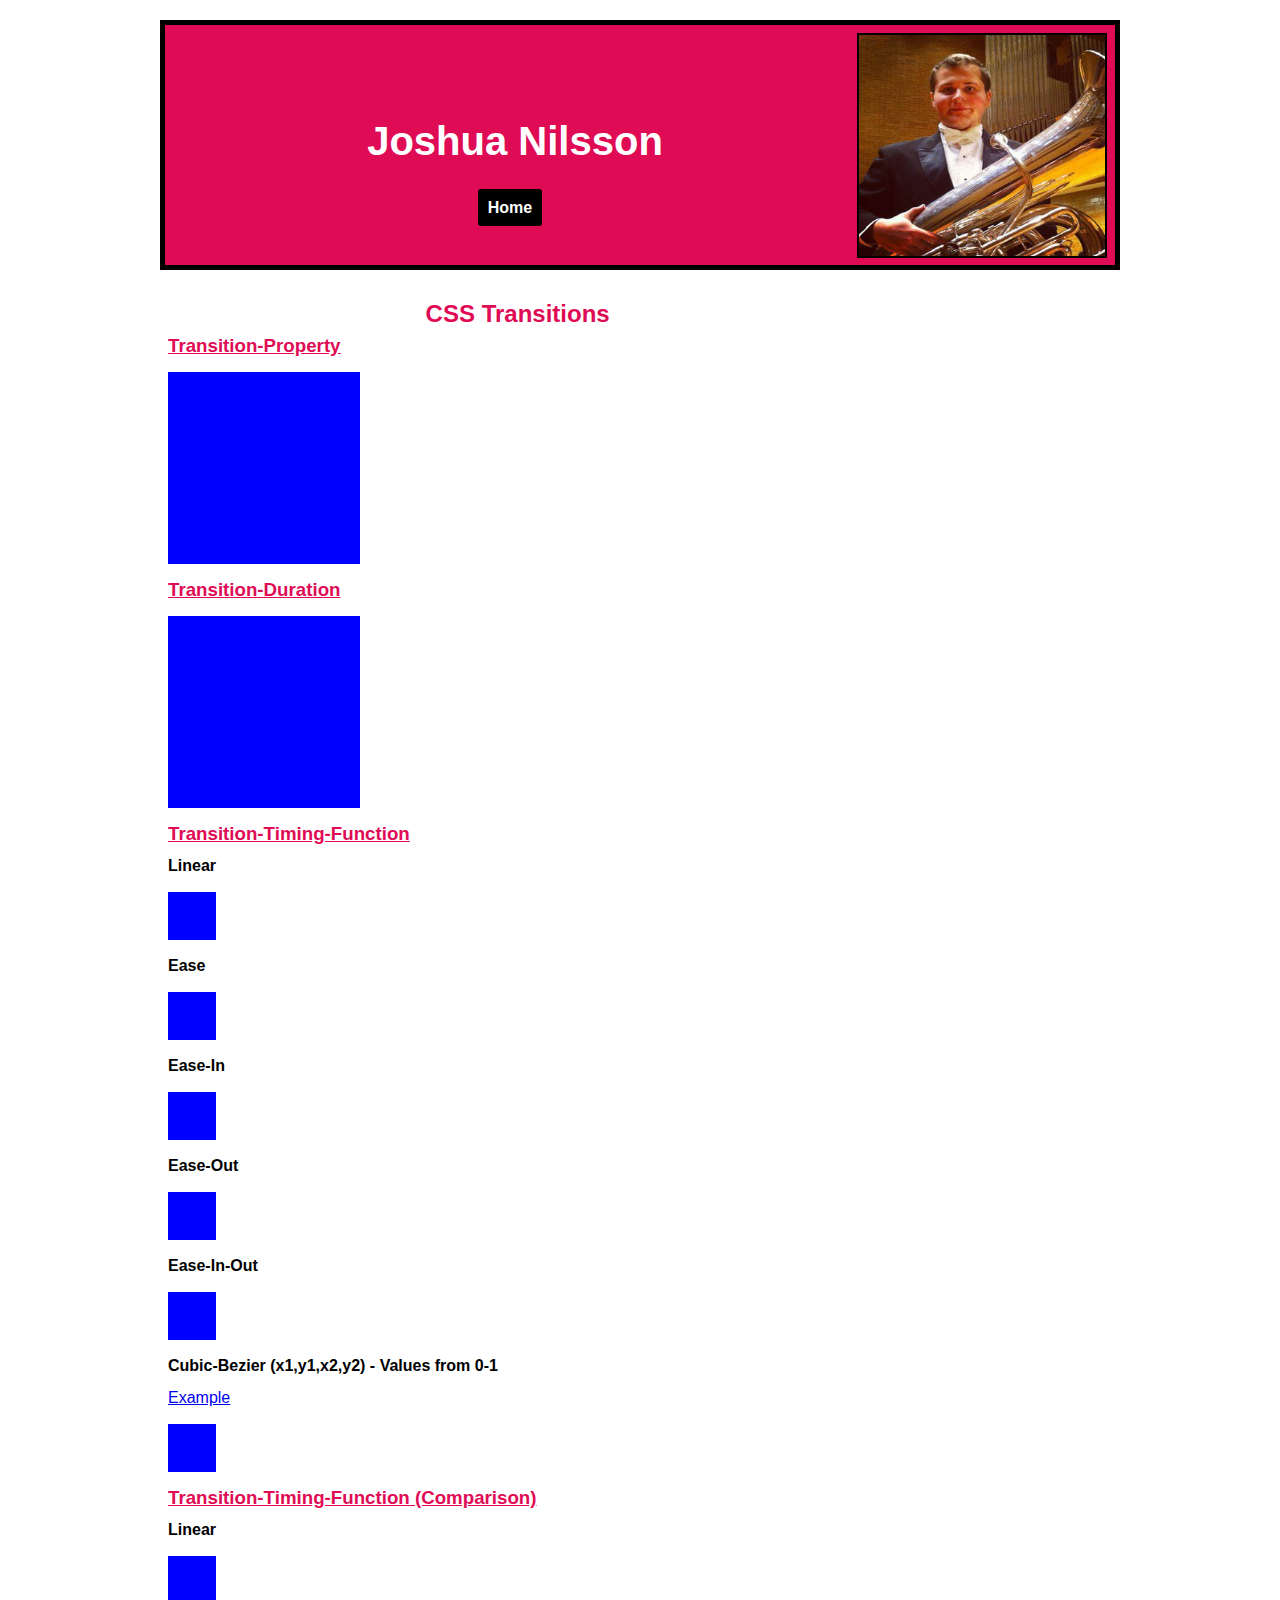
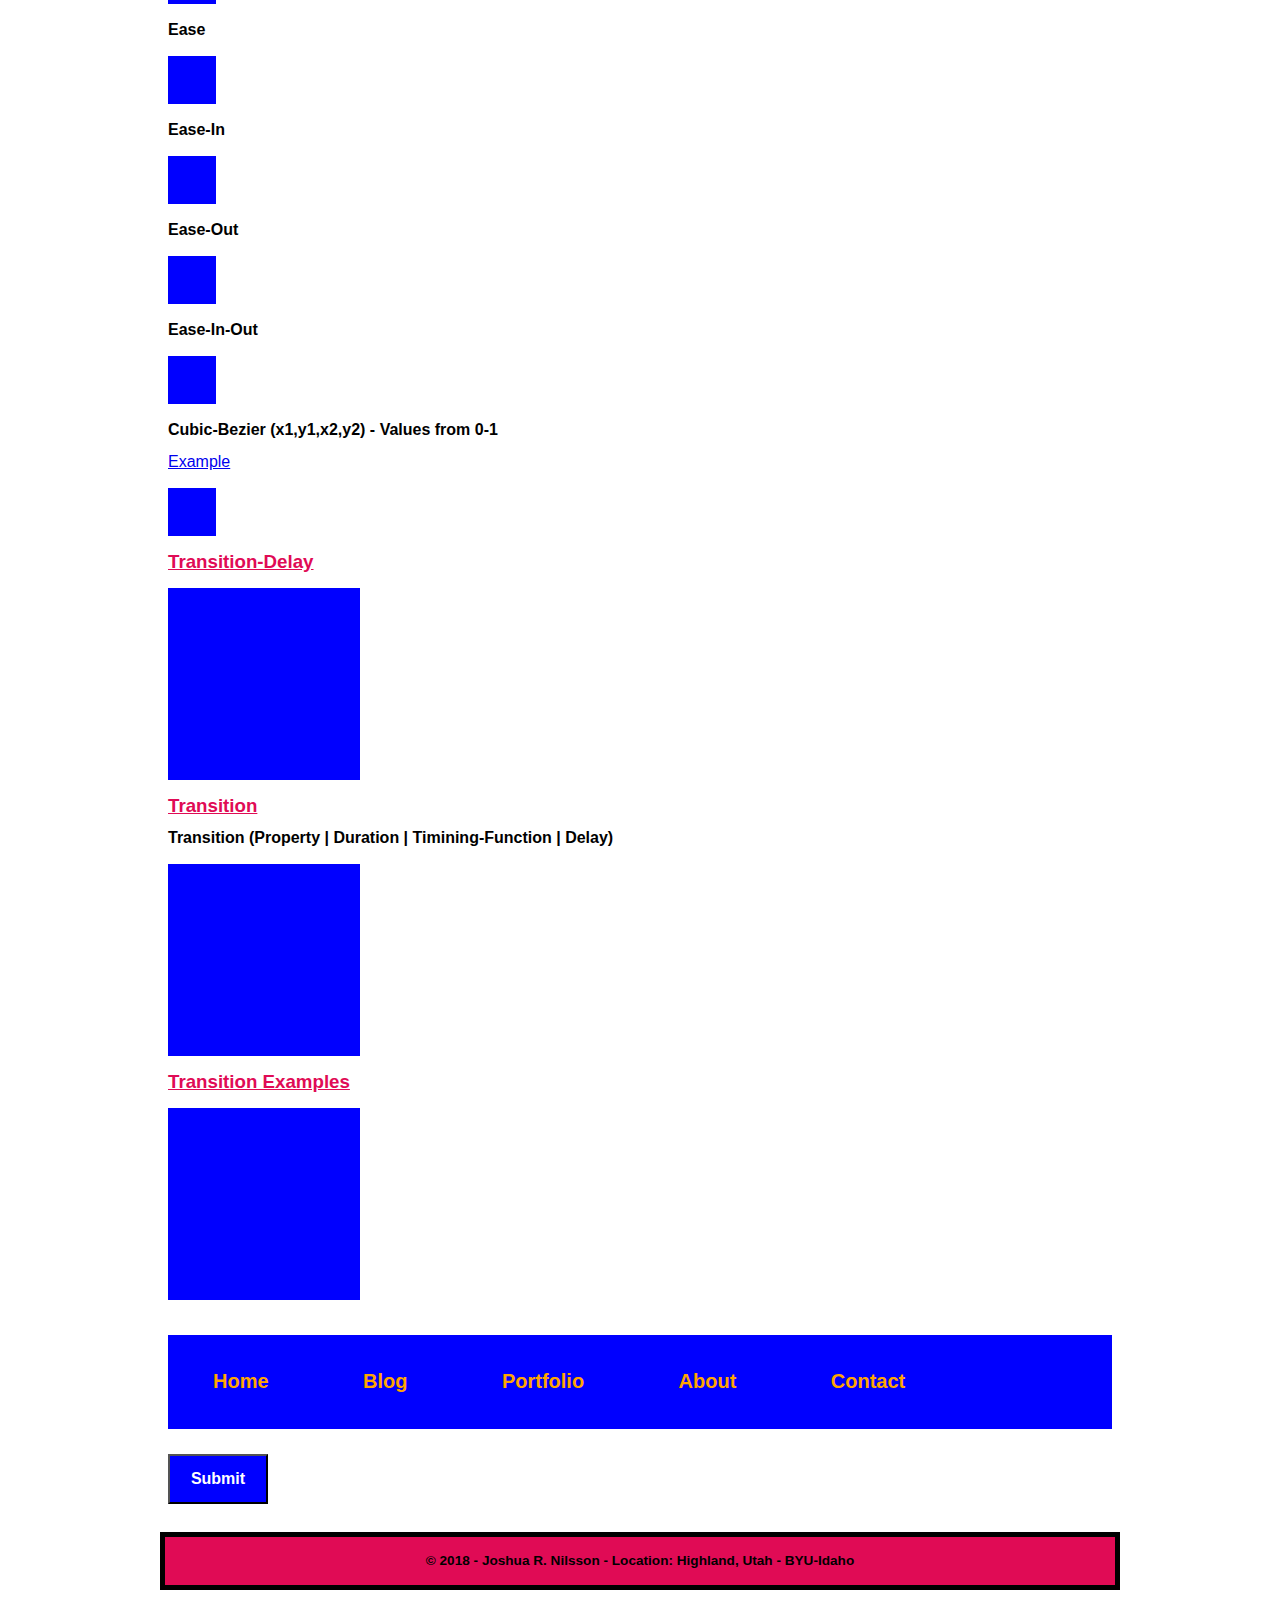
<file: topics/transitions.html>
<!DOCTYPE HTML>
<html lang="en-US">
  <head>
    <meta charset="utf-8">
    <title>CSS Transitions | CIT 261 Topic</title>
    <meta name="description" content="CIT 261 Transition Demos">
    <meta name="viewport" content="width=device-width, initial-scale=1">
    <link rel="stylesheet" href="../styles/normalize.css">
    <link rel="stylesheet" href="../styles/main.css">
  </head>

  <body>
    <header>
      <p><img src="../images/my-profile-picture.jpg" alt="My Profile Picture"></p>
      <h1><strong><a href="../index.html">Joshua Nilsson</a></strong></h1>
      <nav>
        <ul>
          <li><a href="../index.html">Home</a></li>
        </ul>
      </nav>
    </header>

    <main>
      <h2 class="adjustment"><strong>CSS Transitions</strong></h2>
      <section>
        <h3>Transition-Property</h3>
        <div class="shape shape1"></div>

        <h3>Transition-Duration</h3>
        <div class="shape shape2"></div>

        <h3>Transition-Timing-Function</h3>

        <h4>Linear</h4>
        <div class="shape small-shape1"></div>

        <h4>Ease</h4>
        <div class="shape small-shape2"></div>

        <h4>Ease-In</h4>
        <div class="shape small-shape3"></div>

        <h4>Ease-Out</h4>
        <div class="shape small-shape4"></div>

        <h4>Ease-In-Out</h4>
        <div class="shape small-shape5"></div>

        <h4>Cubic-Bezier (x1,y1,x2,y2) - Values from 0-1</h4>
        <a href="http://cubic-bezier.com/#.17,.67,.83,-0.69" target="_blank">Example</a>
        <div class="shape small-shape6"></div>

        <h3>Transition-Timing-Function (Comparison)</h3>
        <div class="transition-example">
          <h4>Linear</h4>
          <div class="shape small-shape1"></div>

          <h4>Ease</h4>
          <div class="shape small-shape2"></div>

          <h4>Ease-In</h4>
          <div class="shape small-shape3"></div>

          <h4>Ease-Out</h4>
          <div class="shape small-shape4"></div>

          <h4>Ease-In-Out</h4>
          <div class="shape small-shape5"></div>

          <h4>Cubic-Bezier (x1,y1,x2,y2) - Values from 0-1</h4>
          <a href="http://cubic-bezier.com/#.17,.67,.83,-0.69" target="_blank">Example</a>
          <div class="shape small-shape6"></div>
        </div>
        <h3>Transition-Delay</h3>
        <div class="shape shape3"></div>

        <h3>Transition</h3>
        <h4>Transition (Property | Duration | Timining-Function | Delay)</h4>
        <div class="shape shape4"></div>

        <h3>Transition Examples</h3>
        <div class="shape shape5"></div>
        <nav>
          <ul>
            <li><a href="#">Home</a></li>
            <li><a href="#">Blog</a></li>
            <li><a href="#">Portfolio</a></li>
            <li><a href="#">About</a></li>
            <li><a href="#">Contact</a></li>
          </ul>
        </nav>
        <input type="submit">
      </section>
    </main>

    <footer>
      <div>
        <p><strong>© 2018 - Joshua R. Nilsson - Location: Highland, Utah - <a href="http://www.byui.edu/online" target="_blank">BYU-Idaho</a></strong></p>
      </div>
    </footer>
    <script src="../scripts/modernizr-custom.js"></script>
    <script src="../scripts/functions.js"></script>
  </body>
</html>
</file>
<file: styles/main.css>
* { margin: 0; box-sizing: border-box; }

body {
  font-size: 16px;
  line-height: 32px;
  font-family: Helvetica, Arial, Ubuntu, sans-serif;
  color: #e00b55;
}

h1 {
  font-size: 2.5rem;
  color: #FFF;
}

h1 a {
  text-decoration: none;
  color: #FFF;
}

h1 a:visited {
  color: #FFF;
}

h1 a:hover, footer a:hover {
  color: #e8e8e8;
}

h1 a:active, footer a:active {
  color: black;
}

h2 {
  font-size: 1.5rem;
  text-align: center;
  width: 99.5%;
}

h3 {
  text-decoration: underline;
}

h4 {
  color: black;
}

header, main, footer {
  margin: 1.25rem auto;
  padding: .5rem;
  max-width: 960px;
}

header, footer {
  border: 5px solid;
}

header, footer, footer a {
  text-align: center;
  background-color: #e00b55;
  color: #000;
}

header nav ul {
  margin-left: -50px;
  list-style-type: none;
}

header nav a {
  background-color: black;
  color: #FFF;
  text-decoration: none;
  padding: 10px;
  border-radius: 3px;
  font-weight: bolder;
}

header nav a:hover {
  background-color: #e8e8e8;
  color: black;
}

header nav a:active {
  color: #e00b55;
}

header img {
  display: none;
}

th {
  font-size: 125%;
  background-color: #e00b55;
  color: white;
}

@media only screen and (min-width: 500px) {
  header {
    height: 230px;
  }

  header img {
    display: block;
    width: 250px;
    height: 205px;
    float: right;
    border: 2px solid;
  }

  nav ul {
    margin-top: 35px;
  }

  nav a {
    padding: 15px;
  }

  h1 {
    padding-top: 30px;
  }

  h2 {
    margin-left: -45px;
  }
}

@media only screen and (min-width: 640px) {
  header {
    height: 250px;
  }

  header img {
    height: 225px;
  }

  h1 {
    padding-top: 65px;
  }

  h2 {
    margin-left: -110px;
  }

  th {
    white-space: nowrap;
  }
}

@media only screen and (min-width: 740px) {
  h2 {
    margin-left: -120px;
  }
}

table {
  width: 100%;
  border-collapse: collapse;
}

table a {
  text-decoration: none;
}

table a:hover {
  text-decoration: underline;
  color: #e00b55;
}

table a:active {
  color: black;
}

tr {
  height: 75px;
}

tr:nth-child(even) {
  background-color: #e8e8e8;
}

th, td {
  border: 1px solid black;
  text-align: left;
  padding: 5px 5px 5px 10px;
}

td:nth-of-type(2), td:nth-of-type(3) {
  text-align: center;
  font-weight: bolder;
}

footer {
  font-size: .85rem;
}

footer a {
  text-decoration: none;
}

/********************************
     TRANSITION DEMONSTRATION
********************************/
.shape {
  margin: 10px 0px;
  background: blue;
}

.shape1, .shape2, .shape3, .shape4, .shape5 {
  width: 12em;
  height: 12em;
}

.small-shape1, .small-shape2, .small-shape3, .small-shape4, .small-shape5, .small-shape6 {
  width: 3em;
  height: 3em;
  transition-property: width;
  transition-duration: 3s;
}

.shape1:hover, .small-shape1:hover, .shape2:hover, .small-shape2:hover, .shape3:hover, .small-shape3:hover, .shape4:hover, .small-shape4:hover, .small-shape5:hover, .small-shape6:hover {
  width: 35em;
}

/* Transition-Property */
.shape1 {
  transition-property: width;
  transition-duration: .5s;
}

/* Transition-Duration */
.shape2 {
  transition-property: width;
  transition-duration: 3s;
}

/* Linear Transition-Timing-Function */
.small-shape1, .small-circle1 {
  transition-timing-function: linear;
}

/* Ease Transition-Timing-Function */
.small-shape2, .small-circle2 {
  transition-timing-function: ease;
}

/* Ease-In Transition-Timing-Function */
.small-shape3, .small-circle3 {
  transition-timing-function: ease-in;
}

/* Ease-Out Transition-Timing-Function */
.small-shape4, .small-circle4 {
  transition-timing-function: ease-out;
}

/* Ease-In-Out Transition-Timing-Function */
.small-shape5, .small-circle5 {
  transition-timing-function: ease-in-out;
}

/* Cubic-Bezier Transition-Timing-Function */
.small-shape6, .small-circle6 {
  transition-timing-function: cubic-bezier(.17,.67,.83,-0.69);
}

/* Comparison of Transition-Timing-Functions */
.transition-example {
  width: 90%;
}

.transition-example:hover > div {
  width: 90%;
}

/* Transition-Delay */
.shape3 {
  transition-property: width;
  transition-duration: .5s;
  transition-delay: 1s;
}

/* Transition Shorthand */
.shape4 {
  transition: width .5s cubic-bezier(1,.23,.11,.99) .75s;
}

/* Blue Square to Yellow Circle */
.shape5 {
  transition: all 1s cubic-bezier(1,.23,.11,.99); /* All properties - default, no delay*/
}

.shape5:hover {
  width: 9em;
  height: 9em;
  background-color: yellow;
  border-radius: 50%; /* Square to Circle */
}

/* Basic Navigation Transition */
main nav {
  background-color: blue;
}

main nav ul {
  padding: 0px;
}

main nav li {
  display: inline-block;
  padding: 30px;
}

main nav li a {
  text-decoration: none;
  font-size: 125%;
  font-weight: bold;
  color: orange;
  transition: font-size .25s linear, border-top .25s linear, border-bottom .25s linear; /* multiple transitions, comma separated */
}

main nav li a:hover {
  font-size: 130%;
  border-top: 3px solid orange;
  border-bottom: 3px solid orange;
}

main nav li a:active {
  color: #e8e8e8;
  border-top: 3px solid #e8e8e8;
  border-bottom: 3px solid #e8e8e8;
}

/* Submit Button Transition */
input[type=submit] {
  width: 100px;
  height: 50px;
  background-color: blue;
  color: white;
  cursor: pointer;
  font-weight: bolder;
  margin-top: 25px;
  transition: width .15s linear, height .15s linear;
}

input[type=submit]:hover {
  width: 110px;
  height: 60px;
  background-color: orange;
  color: white;
  font-size: 125%;
  font-weight: bolder;
  box-shadow: 3px 3px 6px #666444;
}

input[type=submit]:active {
  color: #e8e8e8;
}

/********************************
    TRANSFORM DEMONSTRATION
********************************/

.circle {
  margin: 10px 0px;
  background: green;
  color: black;
  font-weight: bolder;
}

.circle1, .circle2, .circle3, .circle4, .circle5, .circle6, .circle7, .circle8, .circle9, .circle10, .circle11, .circle12, .circle13, .circle14 {
  width: 9em;
  height: 9em;
  border-radius: 50%;
}

/* TranslateX Transform */
.circle1:hover {
  transform: translateX(50px);
}

/* TranslateY Transform */
.circle2:hover {
  transform: translateY(50px);
  margin-bottom: 50px;
}

/* Translate X & Y Transform */
.circle3:hover {
  transform: translate(50px, 50px);
  margin-bottom: 50px;
}

/* ScaleX Transform */
.circle4:hover {
  transform: scaleX(3);
  border-radius: 50%;
}

/* ScaleY Transform */
.circle5:hover {
  transform: scaleY(3);
  border-radius: 50%;
}

/* Scale X & Y Transform */
.circle6:hover {
  transform: scale(3);
  border-radius: 50%;
}

/* RotateX Transform */
.circle7:hover {
  transform: rotateX(180deg);
}

/* RotateY Transform */
.circle8:hover {
  transform: rotateY(180deg);
}

/* RotateZ Transform */
.circle9:hover {
  transform: rotateZ(180deg);
}

/* Rotate Transform */
.circle10:hover {
  transform: rotate(45deg);
}

/* SkewX Transform */
.circle11:hover {
  transform: skewX(45deg);
  border-radius: 0%;
}

/* SkewY Transform */
.circle12:hover {
  transform: skewY(135deg);
  border-radius: 0%;
}

/* Skew X & Y Transform */
.circle13:hover {
  transform: skew(66deg, 350deg);
  border-radius: 0%;
}

/* Transform Examples (with Transitions) */

.transform-example {
  width: 90%;
}

.transform-example:hover > div {
  transform: translate(700px,70px) scale(2) rotate(270deg);
  border-radius: 0%;
}

.small-circle1, .small-circle2, .small-circle3, .small-circle4, .small-circle5, .small-circle6 {
  width: 3em;
  height: 3em;
  border-radius: 50%;
  transition-property: all;
  transition-duration: 3s;
}

.small-circle1:hover, .small-circle2:hover, .small-circle3:hover, .small-circle4:hover, .small-circle5:hover, .small-circle6:hover {
  border-radius: 0%;
}

.transform-example:hover > .small-circle1 {
  background-color: royalblue;
}

.transform-example:hover > .small-circle2 {
  background-color: teal;
}

.transform-example:hover > .small-circle3 {
  background-color: rebeccapurple;
}

.transform-example:hover > .small-circle4 {
  background-color: yellowgreen;
}

.transform-example:hover > .small-circle5 {
  background-color: orangered;
}

.transform-example:hover > .small-circle6 {
  background-color: hotpink;
}

figure img {
  width: 30%;
  margin-top: 25px;
  border-radius: 5px;
  transition: all .5s ease;
}

figure img:hover {
  transform: scale(1.5);
  opacity: .5;
  border-radius: 50%;
}

/********************************
  CSS MANIPULATION DEMONSTRATION
********************************/

#example1 {
  height: 50px;
  margin-top: 10px;
  background-color: #e00b55;
}

.container {
  font-size: 125%;
  color: black;
  font-weight: bolder;
  padding-left: 10px;
  border-radius: 5px;
  margin-bottom: 15px;
}

.configure {
  border-radius: 0px;
}

label, .buttons {
  margin: 15px 0px;
}

label {
  color: black;
  font-weight: bolder;
}

.style-block {
  display: block;
}

.style-block > input {
  display: inline-block;
  width: 200px;
}

.buttons {
  padding: 10px;
  border-radius: 5px;
  background-color: #EEE;
  display: block;
}

input[type=checkbox] {
  position: relative;
  bottom: -5px;
  left: 5px;
  width: 25px;
  height: 25px;
}

/********************************
    CSS TRIGGERS W/ JAVASCRIPT
********************************/

.toggleContainer {
  margin: 30px 0px 15px 0px;
}

/* Slightly modified button from a cit230 exercise */
.toggleBtn {
  position: relative;
  width: 100px;
  height: 17px;
  padding: 25px;
  top:0px;
  color: #FFF;
  font-family: sans-serif;
  text-decoration: none;
  font-weight: bold;
  font-size: 15px;
  border-radius: 15px;
  transition: border 200ms, background 200ms, box-shadow 200ms, top 200ms;
  border: 3px solid rgb(86, 185, 86);
  background: rgb(70, 225, 70);
  box-shadow: 0px 0px 1px rgb(0,0,0);
  top: 6px;
}

.toggleOff {
  border: 3px solid #91113d;
  background-color: #e00b55;
  box-shadow: 2px 6px 1px #91113d;
}

.bgc {
  animation: background-changer 20s linear infinite alternate both;
}

.no-bgc {
  animation: none;
}

/********************************
    HTML5 TAGS DEMONSTRATION
********************************/

video {
  width: 100%;
  display: block;
}

#canvas-example {
  width: 300px;
  height: 300px;
}

#screaming-example:hover > canvas {
  animation: scream 1s linear alternate both;
}

#scream {
  width: 250px;
  height: 300px;
  display: none;
}

#screaming {
  animation: screaming 1s linear alternate both;
  visibility: hidden;
}

/********************************
    ANIMATION DEMONSTRATION
********************************/

.container {
  width: 90%;
}

.animation {
  width: 9em;
  height: 9em;
  background-color: orange;
}

/* Animation-Name */
.container:hover > .animation1 {
  position: relative;
  animation-name: animation1;
  animation-duration: 3s;
}

/* Animation-Duration */
.container:hover > .animation2 {
  position: relative;
  animation-name: animation2;
  animation-duration: 5s;
}

/* Animation-Timing-Function */
.container:hover > .animation3 {
  position: relative;
  animation-name: animation3;
  animation-duration: 2s;
  animation-timing-function: ease;
}

/* Animation-Delay */
.container:hover > .animation4 {
  position: relative;
  animation-name: animation4;
  animation-duration: 5s;
  animation-timing-function: ease-in-out;
  animation-delay: 1s;
}

/* Animation-Iteration-Count */
.container:hover > .animation5 {
  position: relative;
  animation-name: animation5;
  animation-duration: 2s;
  animation-timing-function: linear;
  animation-delay: 0s;
  animation-iteration-count: 3;
}

/* Animation-Direction */
.container:hover > .animation6 {
  position: relative;
  animation-name: animation6;
  animation-duration: 4s;
  animation-timing-function: ease;
  animation-delay: 0s;
  animation-iteration-count: 1;
  animation-direction: alternate;
}

/* Animation-Fill-Mode */
.container:hover > .animation7 {
  position: relative;
  animation-name: animation7;
  animation-duration: 4s;
  animation-timing-function: ease;
  animation-delay: 0s;
  animation-iteration-count: 1;
  animation-direction: normal;
  animation-fill-mode: forwards;
}

/* Animation-Play-State */
.container:hover > .animation8 {
  position: relative;
  animation-name: animation8;
  animation-duration: 4s;
  animation-timing-function: ease;
  animation-delay: 0s;
  animation-iteration-count: 1;
  animation-direction: normal;
  animation-fill-mode: backwards;
  animation-play-state: running;
}

/* Animation Shorthand */
.container:hover > .animation9 {
  position: relative;
  animation: animation9 3s linear 0.25s 2 normal backwards running;
}

/********************************
    KEYFRAMES ANIMATIONS
********************************/

@keyframes animation1 {
  from {left: 0px;}
  50% {left: 200px;}
  to {left: 0px;}
}

@keyframes animation2 {
  from {left: 0px}
  25% {left: 100px}
  50% {right: 150px;}
  75% {left: 200px;}
  to {left: 0px;}
}

@keyframes animation3 {
  from {left: 0px}
  25% {
    left: 100px;
    border-radius: 50%;
    background-color: green;}
  50% {
    right: 150px;
    width: 6em;
    height: 6em;}
  75% {left: 200px;}
  to {
    left: 0px;
    border-radius: 0%;
  }
}

@keyframes animation4 {
  from {
    left: 0px;
    border-radius: 0%;
  }
  10% {
    left: 100px;
    border-radius: 25%;
    background-color: green;
  }
  20% {
    left: 200px;
    border-radius: 50%;
    background-color: red;
  }
  30% {
    left: 300px;
    border-radius: 25%;
    background-color: yellow;
  }
  40% {
    left: 400px;
    border-radius: 0%;
    background-color: blue;
}
  50% {
    left: 500px;
    border-radius: 25%;
    background-color: purple;
}
  60% {
    left: 400px;
    border-radius: 50%;
    background-color: black;
}
  70% {
    left: 300px;
    border-radius: 25%;
    background-color: gray;
}
  80% {
    left: 200px;
    border-radius: 0%;
    background-color: pink;
}
  90% {
    left: 100px;
    border-radius: 50%;
    background-color: teal;
}
  to {
    left: 0px;
    border-radius: 0%;
    background-color: orange;
  }
}

@keyframes animation5 {
  from {left: 0px}
  25% {
    left: 100px;
    background-color: red;}
  50% {
    right: 150px;
    width: 40em;}
  75% {left: 200px;}
  to {left: 0px;}
}

@keyframes animation6 {
  from {left: 0px;}
  50% {left: 300px; transform: rotate(270deg); border-radius: 50%;}
  to {left: 0px;}
}

@keyframes animation7 {
  from {left: 0px;}
  50% {
    left: 300px;
    transform: rotate(270deg);
    border-radius: 50%;
    background-color: red;
  }
  to {
    left: 0px;
    background-color: green;
  }
}

@keyframes animation8 {
  from {left: 0px;}
  25% {
    left: 400px;
    bottom: 5px;
  }
  35% {
    bottom: 10px;
  }
  50% {
    left: 800px;
    bottom: 100px;
    border-radius: 50%;
    transform: scale(2);
    background-color:aqua;
  }
  75% {
    left: 400px;
    bottom: 20px;
    transform: scale(1);
  }
  to {
    left: 0px;
    bottom: 0px;
  }
}

@keyframes animation9 {
  from {left: 0px;}
  25% {
    left: 300px;
    transform: rotate(270deg);
    border-radius: 50%;
    background-color: #7B2DD7;
  }
  50% {
    left: 150px;
  }
  75% {
    left: 450px;
    background-color: hotpink;
  }
  to {left: 0px;}
}

@keyframes background-changer {
  0% {
    background-color: #FFD300;
  }
  25% {
    background-color: #A6F900;
  }
  50% {
    background-color: #5B77FB;
  }
  75% {
    background-color: #7B2DD7;
  }
  100% {
    background-color: #FFF;
  }
}

:root {
  --transform: translate(0%,0%);
  --transition: transform var(--transform);
}

@keyframes checked-animation {
  0% {
    transform: translate(0%,0%) var(--transform);
  }
  10% {
    transform: translate(20%,0%) var(--transform);
  }
  20% {
    transform: translate(40%,0%) var(--transform);
    transition: var(--transition);
  }
  30% {
    transform: translate(65%,0%) var(--transform);
  }
  40% {
    transform: translate(80%,0%) var(--transform);
    transition: var(--transition);
  }
  50% {
    transform: translate(100%,0%) var(--transform);
    width:90%;
    height: 50px;
  }
  60% {
    transform: translate(80%,0%) var(--transform);
    transition: var(--transition);
  }
  70% {
    transform: translate(60%,0%) var(--transform);
  }
  80% {
    transform: translate(40%,0%) var(--transform);
    transition: var(--transition);
  }
  90% {
    transform: translate(20%,0%) var(--transform);
  }
  100% {
    transform: translate(0%,0%) var(--transform);
    transition: var(--transition);
  }
}

@keyframes scream {
  0% {
    transform: translate(0px, 0px);
  }
  25% {
    transform: translate(20px, 0px);
    transform: rotate(-15deg);
  }
  50% {
    transform: translate(0px, 0px);
    transform: rotate(15deg);
  }
  75% {
    transform: translate(20px, 0px);
    transform: rotate(-15deg);
  }
  100% {
    transform: translate(0px, 0px);
    transform: rotate(0deg);
    content: attr(alt);
  }
}

@keyframes screaming {
  0% {
    transform: translate(0px, 0px);
  }
  25% {
    transform: translate(20px, 0px);
    transform: rotate(-15deg);
  }
  50% {
    transform: translate(0px, 0px);
    transform: rotate(15deg);
    visibility: visible;
    height: 150px;
  }
  75% {
    transform: translate(20px, 0px);
    transform: rotate(-15deg);
    height: 175px;
  }
  100% {
    transform: translate(0px, 0px);
    transform: rotate(0deg);
    height: 200px;
  }
}
</file>
<file: css/main.css>
.header { grid-area: header; }
.example { grid-area: example; }
.entry { grid-area: entry; }
.collection { grid-area: collection; }
.footer { grid-area: footer; }

.grid-container header, .grid-container main, .grid-container footer {
  display: grid;
  grid-template-areas:
    'header header header header header example'
    'entry entry entry entry collection collection'
    'footer footer footer footer footer footer';
  padding: 15px;
  grid-column-gap: 15px;
}

body {
  margin: 0px;
  font-family: 'Work Sans', sans-serif;
  background: #F1F3F4;
}

header, footer {
  background: #444;
}

h1 a:link {
  text-decoration: none;
}

h1 a:link, h1 a:visited, h1 a:focus {
  color: white;
}

h1 a:hover {
  color: #e5ad04;
}

h1 a:active {
  color: #cbced3;
}

li {list-style: none;}

#example, #back {
  display: block;
  width: 125px;
  height: 56px;
  background: none;
  font-weight: bold;
  padding: 10px;
  text-align: center;
  border-radius: 0.25rem;
  margin: auto 0;
}

#example {
  color: #e5ad04;
  border: solid 2px #e5ad04;
}

#back {
  color: #000;
  border: solid 2px #000;
  background: #e5ad04;
  margin: 10px auto 0px auto;
}

canvas {
  width: 100%;
}

form {
  width: 100%;
}

table {
  width: 100%;
  text-align: left;
  border-collapse: collapse;
  border: 1px solid black;
}

tr th {
  background: #444;
  color: #F1F3F4;
}

th, td {
  padding: 5px 10px;
}

tr:nth-of-type(2) td:nth-of-type(2) {
  width: auto;
}

tr:nth-child(odd) {
  background: #ddd;
}

tr:hover {
  background: #919191;
  transition: all .35s ease-in-out;
}

label, input {
  display: block;
}

label, th {
  font-size: 125%;
  font-weight: bold;
}

label:not(:first-of-type) {
  margin-top: 10px;
}

input {
  width: 75%;
  border-radius: 0.25rem;
  line-height: 2;
  padding-left: 8px;
  margin-top: 5px;
}

input, input::placeholder, input[list] {
  font-family: 'Work Sans', sans-serif;
  font-size: 100%;
}

#genderInputs label, #genderInputsUpdate label {
  display: inline-block;
  width: 90px;
  text-align: center;
  padding: 10px;
  margin: 5px 0px -5px 0px;
  border: solid 2px #000;
  border-radius: .25rem;
  transition: all 0.35s;
}

#genderInputsUpdate label:nth-of-type(2) {
  margin-left: 5px;
}

#genderInputs input[type="radio"], #genderInputsUpdate input[type="radio"] {
  display: none;
}

#genderInputs input[type="radio"] + label:hover, #genderInputsUpdate input[type="radio"] + label:hover {
  cursor: pointer;
}

#genderInputs input[type="radio"]:checked + label[for="male"], #genderInputsUpdate input[type="radio"]:checked + label[for="maleUpdate"] {
  border: solid 2px #3EABE3;
  color: #3EABE3;
}

#genderInputs input[type="radio"]:checked + label[for="female"], #genderInputsUpdate input[type="radio"]:checked + label[for="femaleUpdate"] {
  border: solid 2px #FF69B3;
  color: #FF69B3;
}

.animate-input {
  transition: width .35s ease-in-out;
}

.animate-input:focus {
  width: 85%;
}

input[type="submit"] {
  display: inline-block;
  width: 125px;
  background: none;
  border: solid 2px #000;
  font-weight: bold;
  padding: 10px;
  text-align: center;
  margin-top: 15px;
}

div + p {
  margin-bottom: -5px;
}

#showBtn {
  background: none;
  border: none;
  cursor: default;
}

#submit, #reset, #submitUpdate, #cancelUpdate {
  color: #000;
  cursor: pointer;
  display: inline-block;
  width: 150px;
  background: none;
  border: solid 2px #000;
  font-weight: bold;
  padding: 10px;
  text-align: center;
  margin-top: 15px;
  height: 56px;
  border-radius: 0.25rem;
  font-family: 'Work Sans', sans-serif;
  float: left;
}

#submit:hover, #reset:hover, #submitUpdate:hover, #cancelUpdate:hover {
  color: #F1F3F4;
}

#submit:active, #reset:active, #submitUpdate:active, #cancelUpdate:active {
  color: #000;
}

#submit, #submitUpdate {
  background: #007afc;
  margin-right: 5px;
}

#reset, #cancelUpdate {
  background: #e5ad04;
}

footer {
  position: fixed;
  bottom: 0;
  width: 100%;
  color: white;
}

i {
  cursor: pointer;
}

form > #submit, #reset, canvas + button, #example, form > #submitUpdate, #cancelUpdate {
  position: relative;
  text-decoration: none;
}

form > #submit:before, #reset:before, canvas + button:before, #example:before, #submitUpdate:before, #cancelUpdate:before {
  content: "";
  position: absolute;
  width: 100%;
  height: 5px;
  left: 0;
  visibility: hidden;
  transform: scaleX(0);
  transition: all 0.35s ease-in-out 0s;
}

form > #submit:before, #reset:before, form > #submitUpdate:before, #cancelUpdate:before {
  background: #000;
  bottom: 0px;
}

canvas + button:before {
  background: #000;
  bottom: 0px;
}

#example:before {
  background: #e5ad04;
  bottom: 0px;
}

form > #submit:hover:before, #reset:hover:before, canvas + button:hover:before, #example:hover:before, #submitUpdate:hover:before, #cancelUpdate:hover:before {
  visibility: visible;
  transform: scaleX(1);
}

button {
  border: 1px solid black;
  cursor: pointer;
}

.edit {
  color: black;
  background: #ffc107;
}

.edit:hover {
  background: #e0a800;
}

.delete {
  color: white;
  background: #dc3545;
}

.delete:hover {
  background: #bd2130;
}

label:last-of-type {
  margin-top: 10px;
}

input:focus {
  outline: 2.5px solid black;
  border-radius: 0;
}

.slide-in-fwd-left {
  animation: slide-in-fwd-left 0.15s cubic-bezier(0.250, 0.460, 0.450, 0.940) both;
}

@keyframes slide-in-fwd-left {
  0% {
    transform: translateZ(-1400px) translateX(-1000px);
    opacity: 0;
  }
  100% {
    transform: translateZ(0) translateX(0);
    opacity: 1;
  }
}

.shadow-pop-br:focus {
  animation: shadow-pop-br 0.15s cubic-bezier(0.470, 0.000, 0.745, 0.715) both;
}

@keyframes shadow-pop-br {
  0% {
    box-shadow: 0 0 black, 0 0 black, 0 0 black, 0 0 black, 0 0 black, 0 0 black, 0 0 black, 0 0 black;
  }
  100% {
    box-shadow: 1px 1px black, 2px 2px black, 3px 3px black, 4px 4px black, 4px 4px black, 3px 3px black, 3px 3px black, 4px 4px black;
  }
}

#character-out > tr:last-of-type {
  animation: bounce-top 0.9s both;
}

@keyframes bounce-top {
  0% {
    transform: translateY(-24px);
    animation-timing-function: ease-in;
    opacity: 1;
  }
  24% {
    opacity: 1;
  }
  40% {
    transform: translateY(-12px);
    animation-timing-function: ease-in;
  }
  65% {
    transform: translateY(-10px);
    animation-timing-function: ease-in;
  }
  82% {
    transform: translateY(-5px);
    animation-timing-function: ease-in;
  }
  93% {
    transform: translateY(-3px);
    animation-timing-function: ease-in;
  }
  25%,
  55%,
  75%,
  87% {
    transform: translateY(0px);
    animation-timing-function: ease-out;
  }
  100% {
    transform: translateY(0px);
    animation-timing-function: ease-out;
    opacity: 1;
  }
}
</file>
